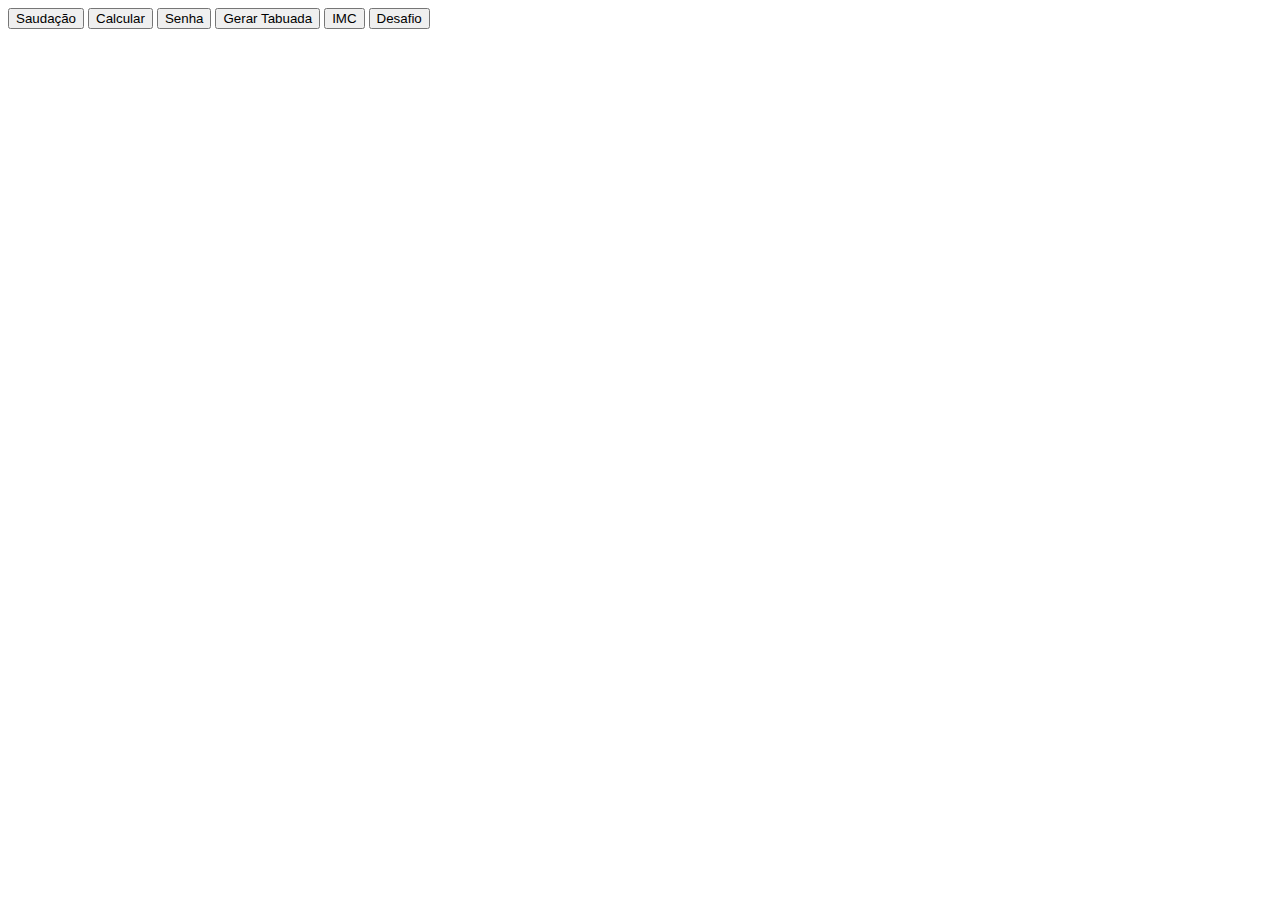
<file: aula11/index.html>
<!DOCTYPE html>
<html lang="en">
<head>
    <meta charset="UTF-8">
    <meta http-equiv="X-UA-Compatible" content="IE=edge">
    <meta name="viewport" content="width=device-width, initial-scale=1.0">
    <title>Document</title>
</head>
<body>
    <button onclick="saudacao()">Saudação</button>
    <button onclick="calcular()">Calcular</button>
    <button onclick="validarSenha()">Senha</button>
    <button onclick="gerarTabuada()">Gerar Tabuada</button>
    <button onclick="IMC()">IMC</button>
    <button onclick="desafio()">Desafio</button>
    <script src="inde.js"></script>
</body>

</html>
</file>
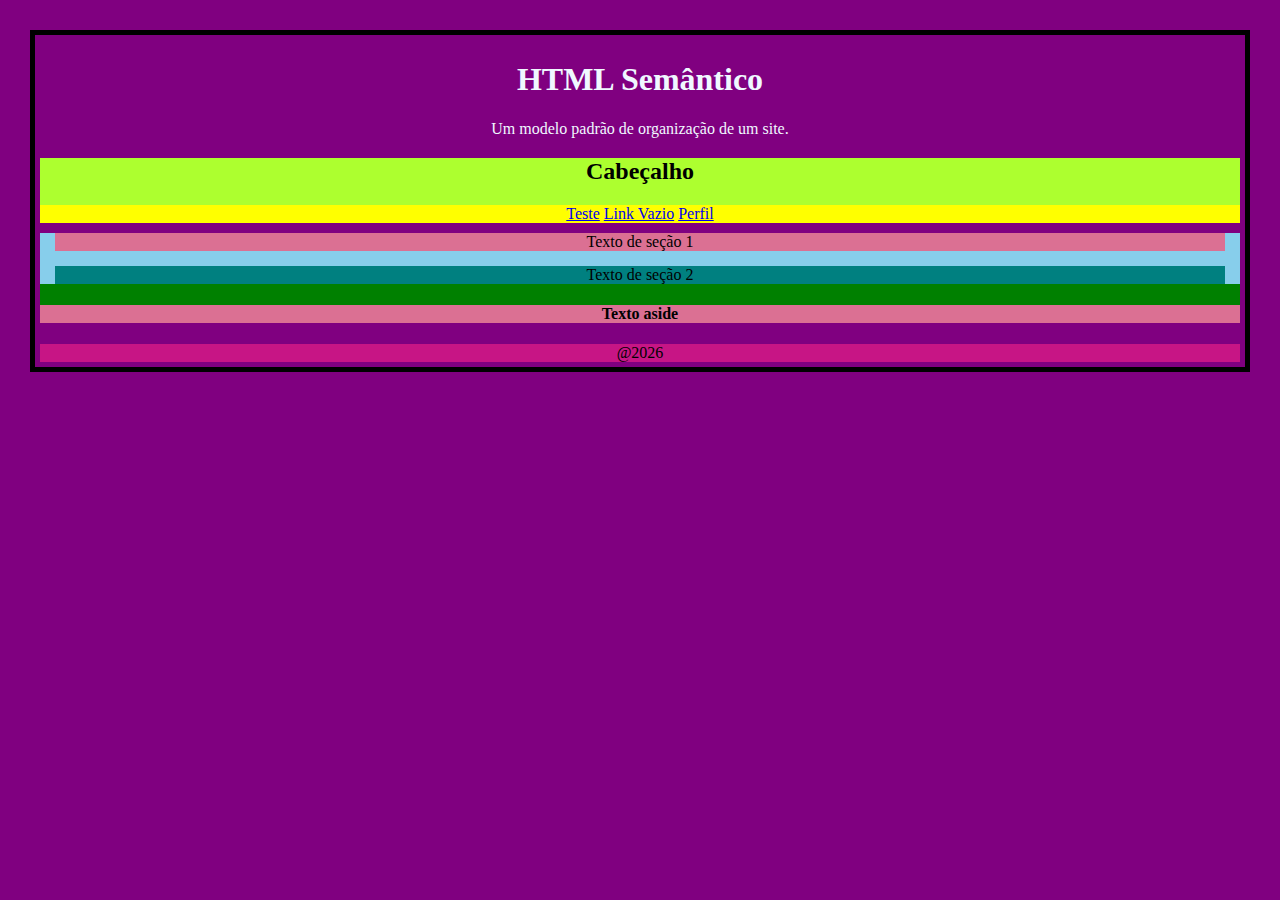
<file: Aula2/index.html>
<!DOCTYPE html>
<html lang="pt-br">

<head>
    <meta charset="UTF-8">
    <meta name="viewport" content="width=device-width, initial-scale=1.0">
    <title>Aula 2</title>
</head>

<body style="background-color: purple;text-align: center;margin:30px;padding: 5px; border: solid 5px black;">

    <h1 style="color: aliceblue;">HTML Semântico</h1>
    <p style="color: aliceblue;">Um modelo padrão de organização de um site.</p>

    <header style="background-color: greenyellow;"> <!-- Cabeçalho -->
        <h2>Cabeçalho</h2>
        <nav style="background-color: yellow;"> <!-- Barra de navegação -->
            <a href="t.html">Teste</a>
            <a href="#">Link Vazio</a>
            <a href="perfil.html">Perfil</a>
        </nav>
    </header>
    <main style="background-color: green;"> <!-- Conteudo do Site/Parte Importante -->
        <section style="background-color: skyblue;">
            <article style="background-color: palevioletred;margin: 15px;margin-top: 10px;">
                Texto de seção 1
            </article>
            <article style="background-color: teal;margin: 15px;">
                Texto de seção 2
            </article>
        </section>
        <aside style="background-color: palevioletred;">
            <h4>Texto aside</h4>
        </aside>
    </main>

    <footer style="background-color: mediumvioletred;">@2026</footer><!-- Final da Página -->

</body>

</html>
</file>
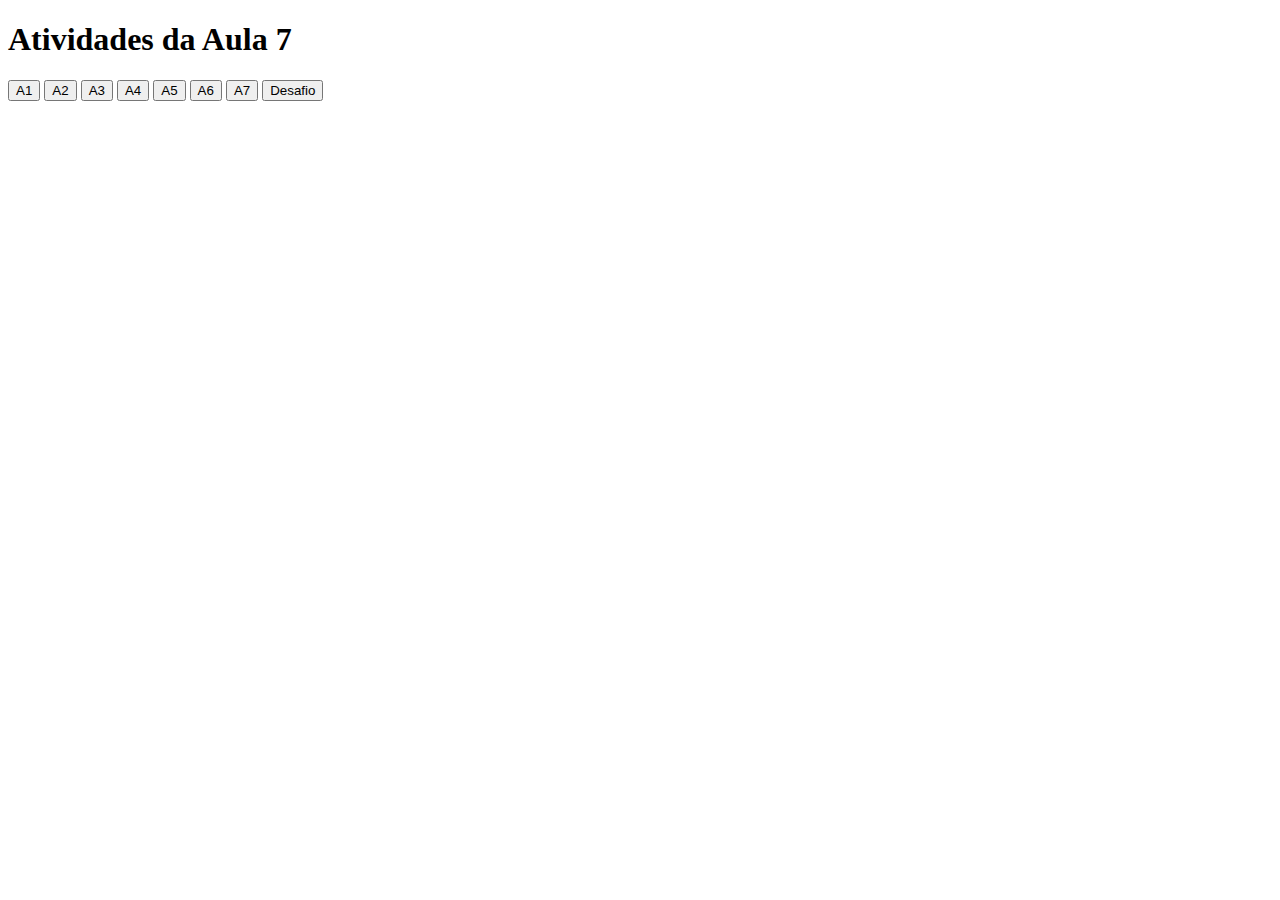
<file: Aula9/index.html>
<!DOCTYPE html>
<html lang="en">
<head>
    <meta charset="UTF-8">
    <meta name="viewport" content="width=device-width, initial-scale=1.0">
    <title>Atividades da Aula 7</title>
</head>
<body>
    <h1>Atividades da Aula 7</h1>
    <button type="submit" id="A1">A1</button>
    <button type="submit" id="A2">A2</button>
    <button type="submit" id="A3">A3</button>
    <button type="submit" id="A4">A4</button>
    <button type="submit" id="A5">A5</button>
    <button type="submit" id="A6">A6</button>
    <button type="submit" id="A7">A7</button>
    <button type="submit" id="desafio">Desafio</button>
    <script src="atividades.js"></script>
</body>
</html>
</file>
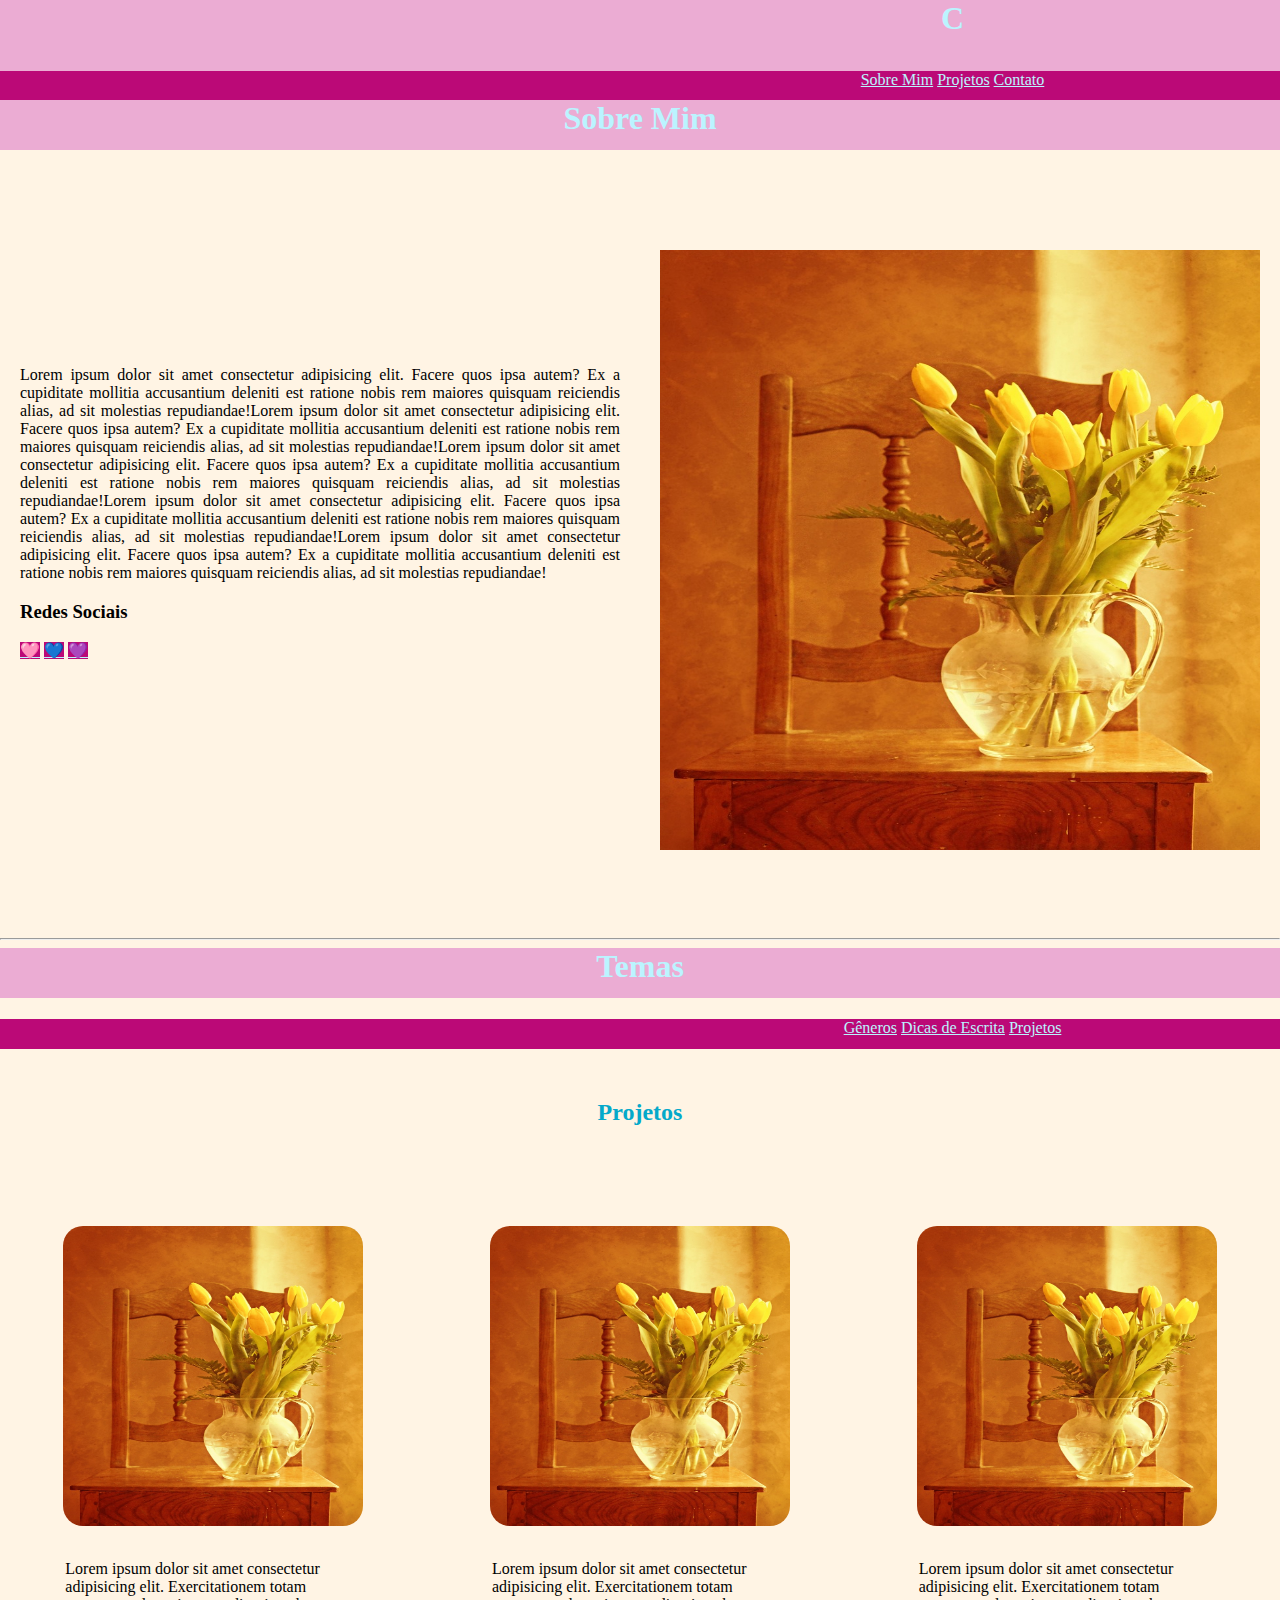
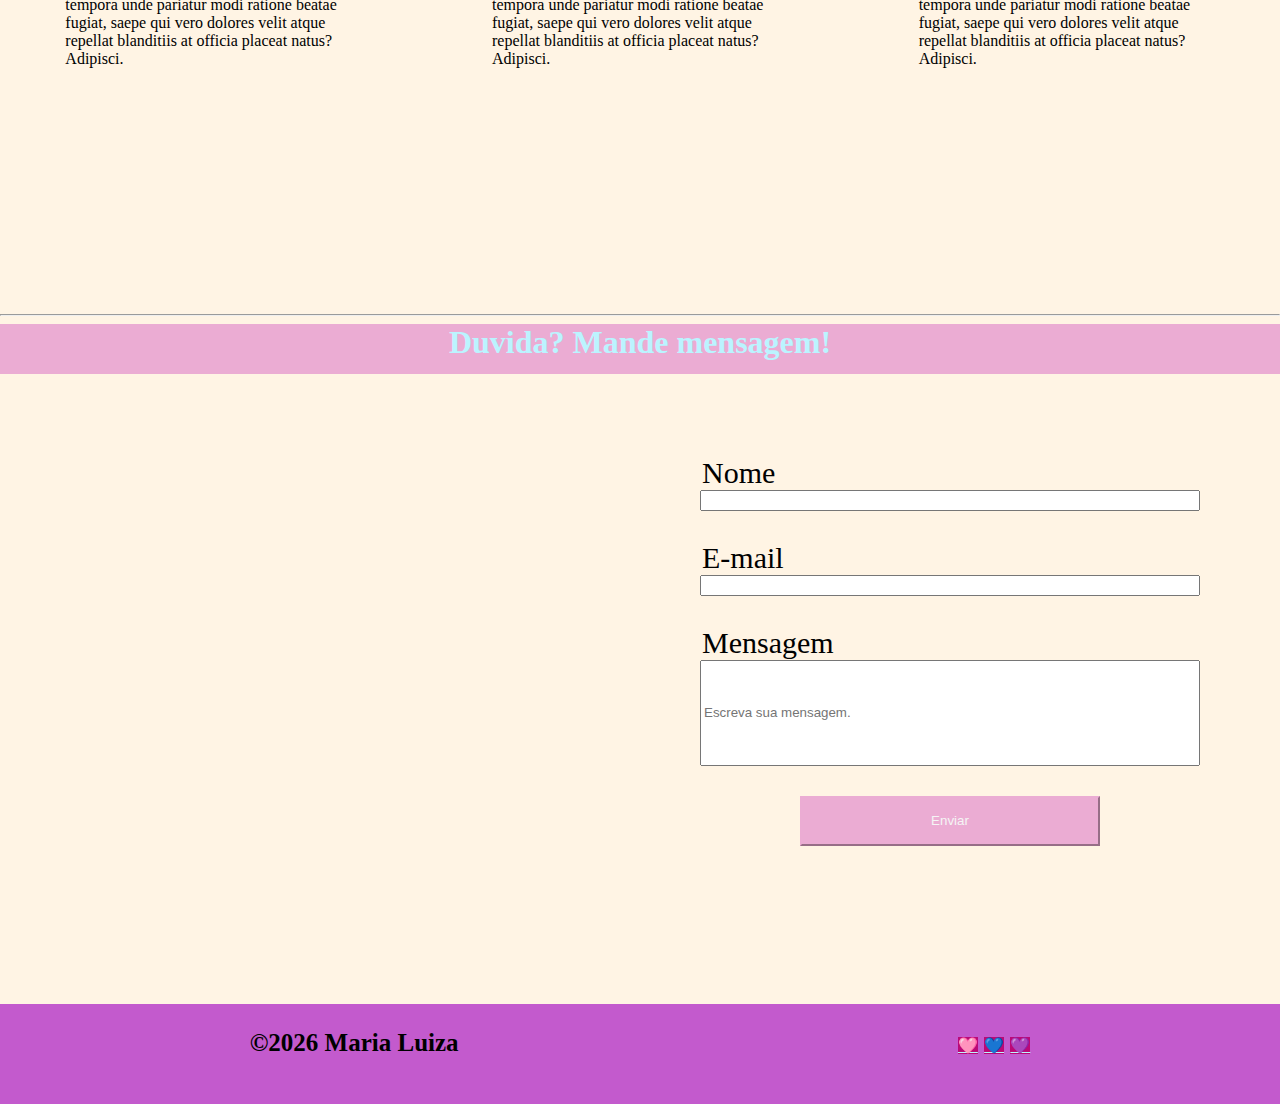
<file: Aula6Ati/blog/index.html>
<!DOCTYPE html>
<html lang="en">

<head>
    <meta charset="UTF-8">
    <meta name="viewport" content="width=device-width, initial-scale=1.0">
    <title>Blog Pessoal</title>
</head>

<style>
    :root {
        --corTexto: #bbf4ff;
        --fundos: #ebacd3;
        --img: #F7E8A4;
    }

    body {
        margin: 0;
        margin-top: 0;
        background-color: #FFF4E4;
    }

    header {
        width: 1905px;
        height: 100px;
        background-color: var(--fundos);
    }

    h1 {
        color: var(--corTexto);
        text-align: center;
        margin-top: 0px;
        background-color: var(--fundos);
        height: 50px;
    }

    h2 {
        color: #04a9ca;
        text-align: center;
        margin-top: 50px;
    }

    nav,
    a {
        text-align: center;
        color: var(--corTexto);
        font-size: 16px;
        background-color: #bb0977;
        width: 1905px;
        height: 30px;
    }

    section {
        display: flex;
        justify-content: space-around;
        margin-top: 100px;
        height: 680px;
    }

    article {
        width: 300px;
        height: 300px;
    }

    #sobre{
        width: 600px;
        height: 600px;
        margin-top: 100px;
    }

    #imgSobre{
        width: 600px;
        height: 600px;
    }
    p{
        text-align: justify;
    }
    #img {
        width: 300px;
        height: 300px;
        border-radius: 20px;
    }

    .contato{
        height: 680px;
    }

    form {
        display: flex;
        justify-content: center;
        flex-direction: column;
        margin-left: 700px;
        height: 400px;
        width: 500px;
        font-size: 30px;
    }

    legend{
        margin-top: 30px;
    }

    input[placeholder="Escreva sua mensagem."] {
        height: 100px;
    }

    button{
        margin-left: 800px;
        border-color: var(--fundos);
        height: 50px;
        width: 300px;
        background-color: var(--fundos);
        color: whitesmoke;
    }

    footer{
        height: 100px;
        background-color: rgb(195, 90, 205);
        display: flex;
        justify-content: space-around;
        font-size: 25px;
    }
</style>

<body>
    <header>
        <h1>C</h1>
        <nav>
            <a href="">Sobre Mim</a>
            <a href="">Projetos</a>
            <a href="">Contato</a>
        </nav>
    </header>
    <!-- <img src="k.jpg"> -->

    <main>
        <h1>Sobre Mim</h1>
        <section>
            <div id="sobre">
                <p>Lorem ipsum dolor sit amet consectetur adipisicing elit. Facere quos ipsa autem? Ex a cupiditate
                    mollitia accusantium deleniti est ratione nobis rem maiores quisquam reiciendis alias, ad sit
                    molestias repudiandae!Lorem ipsum dolor sit amet consectetur adipisicing elit. Facere quos ipsa autem? Ex a cupiditate
                    mollitia accusantium deleniti est ratione nobis rem maiores quisquam reiciendis alias, ad sit
                    molestias repudiandae!Lorem ipsum dolor sit amet consectetur adipisicing elit. Facere quos ipsa autem? Ex a cupiditate
                    mollitia accusantium deleniti est ratione nobis rem maiores quisquam reiciendis alias, ad sit
                    molestias repudiandae!Lorem ipsum dolor sit amet consectetur adipisicing elit. Facere quos ipsa autem? Ex a cupiditate
                    mollitia accusantium deleniti est ratione nobis rem maiores quisquam reiciendis alias, ad sit
                    molestias repudiandae!Lorem ipsum dolor sit amet consectetur adipisicing elit. Facere quos ipsa autem? Ex a cupiditate
                    mollitia accusantium deleniti est ratione nobis rem maiores quisquam reiciendis alias, ad sit
                    molestias repudiandae!</p>
                    <h3>Redes Sociais</h3>
                    <p><a href="#">🩷</a>
                    <a href="#">💙</a>
                    <a href="#">💜</a></p>
                    </div>
            <div>
                <img id="imgSobre"src="k.jpg">
            </div>
        </section>

        <hr>

        <h1>Temas</h1>
        <nav>
            <a href="#">Gêneros</a>
            <a href="#">Dicas de Escrita</a>
            <a href="#">Projetos</a>
        </nav>

        <h2>Projetos</h2>
        <section>

            <article>
                <img id=img src="k.jpg">
                <legend>Lorem ipsum dolor sit amet consectetur adipisicing elit. Exercitationem totam tempora unde
                    pariatur modi ratione beatae fugiat, saepe qui vero dolores velit atque repellat blanditiis at
                    officia placeat natus? Adipisci.</legend>
            </article>
            <article>
                <img id=img src="k.jpg">
                <legend>Lorem ipsum dolor sit amet consectetur adipisicing elit. Exercitationem totam tempora unde
                    pariatur modi ratione beatae fugiat, saepe qui vero dolores velit atque repellat blanditiis at
                    officia placeat natus? Adipisci.</legend>
            </article>
            <article>
                <img id=img src="k.jpg">
                <legend>Lorem ipsum dolor sit amet consectetur adipisicing elit. Exercitationem totam tempora unde
                    pariatur modi ratione beatae fugiat, saepe qui vero dolores velit atque repellat blanditiis at
                    officia placeat natus? Adipisci.</legend>
            </article>
            </div>
        </section>


        <hr>
        

        <div class="contato">
            <h1>Duvida? Mande mensagem!</h1>
            <form>
                <legend for="nome">Nome</legend>
                <input type="text" placeholder="">

                <legend for="email">E-mail</legend>
                <input type="email" placeholder="">

                <legend for="mensagem">Mensagem</legend>
                <input type="text" placeholder="Escreva sua mensagem.">
            </form>
            <button>Enviar</button>
        </div>
    </main>


    <footer>
        <p><b>©2026 Maria Luiza</b></p>
        <p><a href="#">🩷</a>
        <a href="#">💙</a>
        <a href="#">💜</a></p>
    </footer>
</body>

</html>
</file>
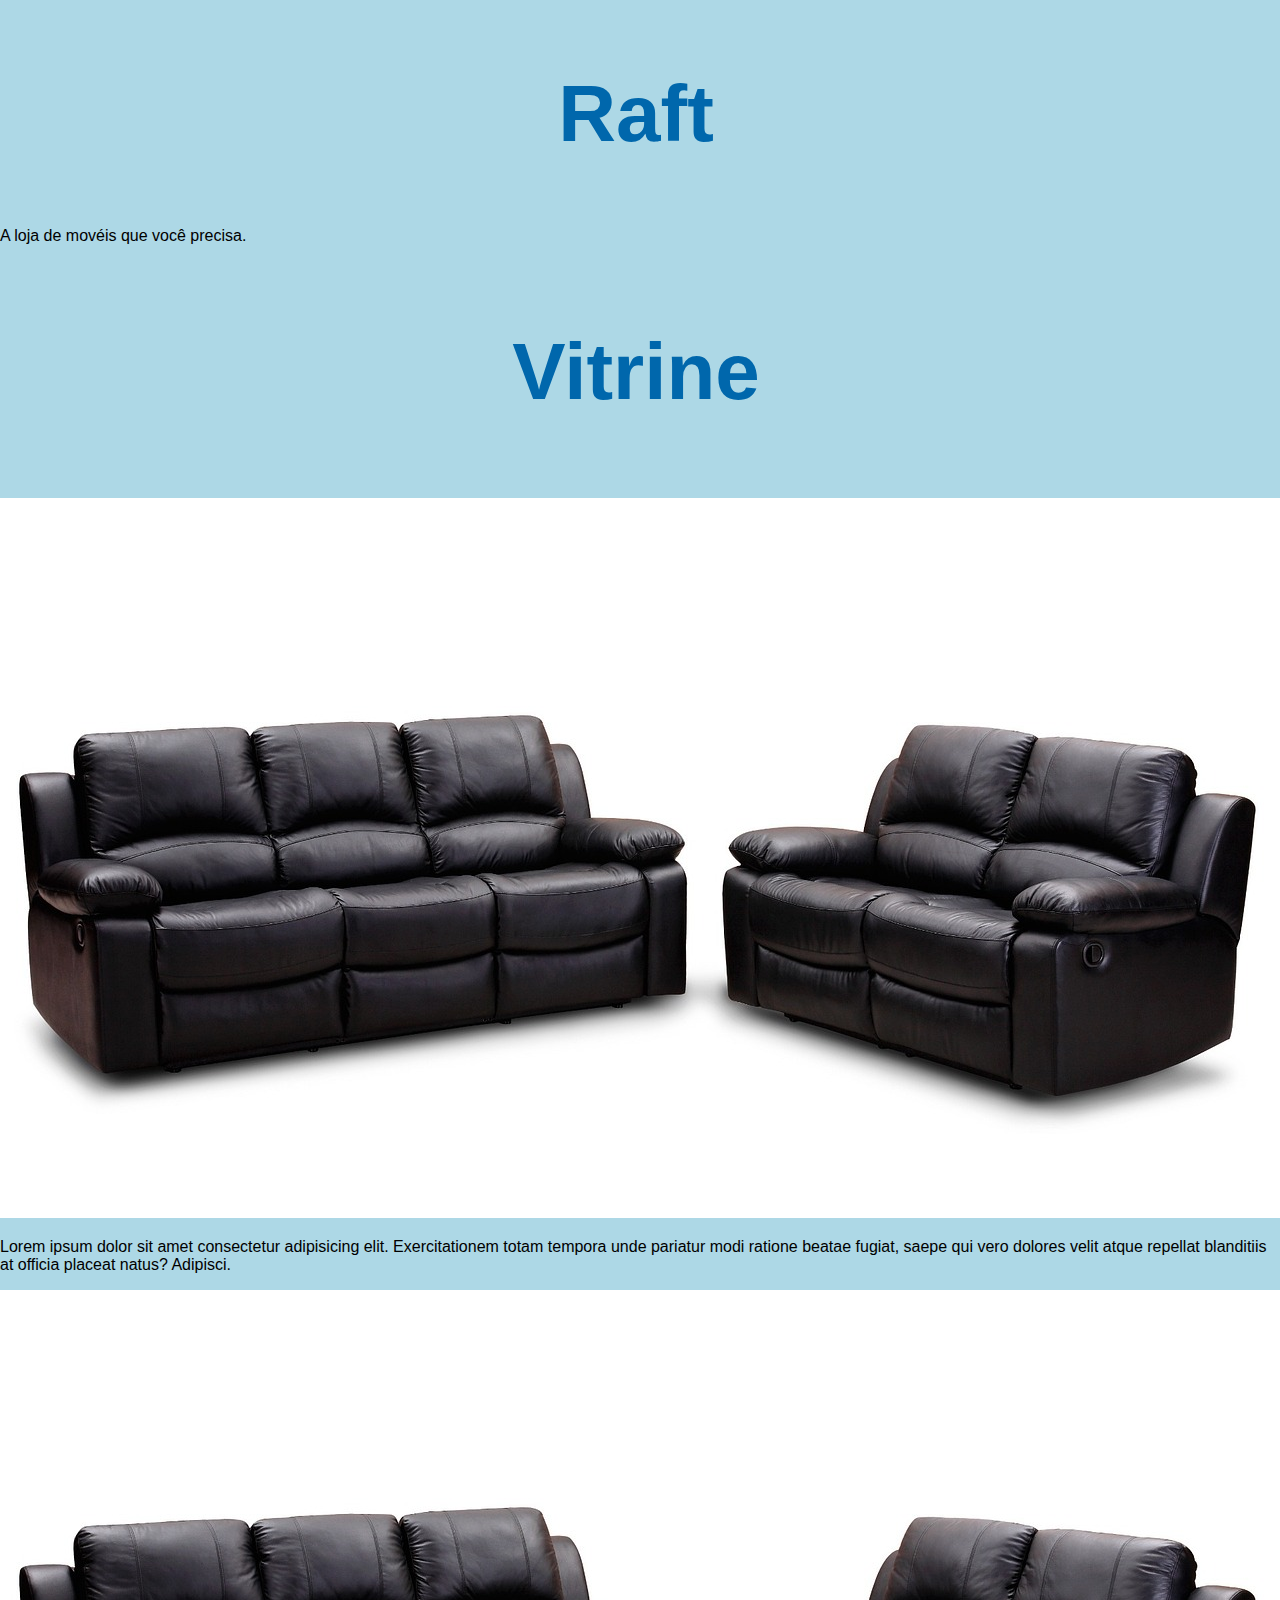
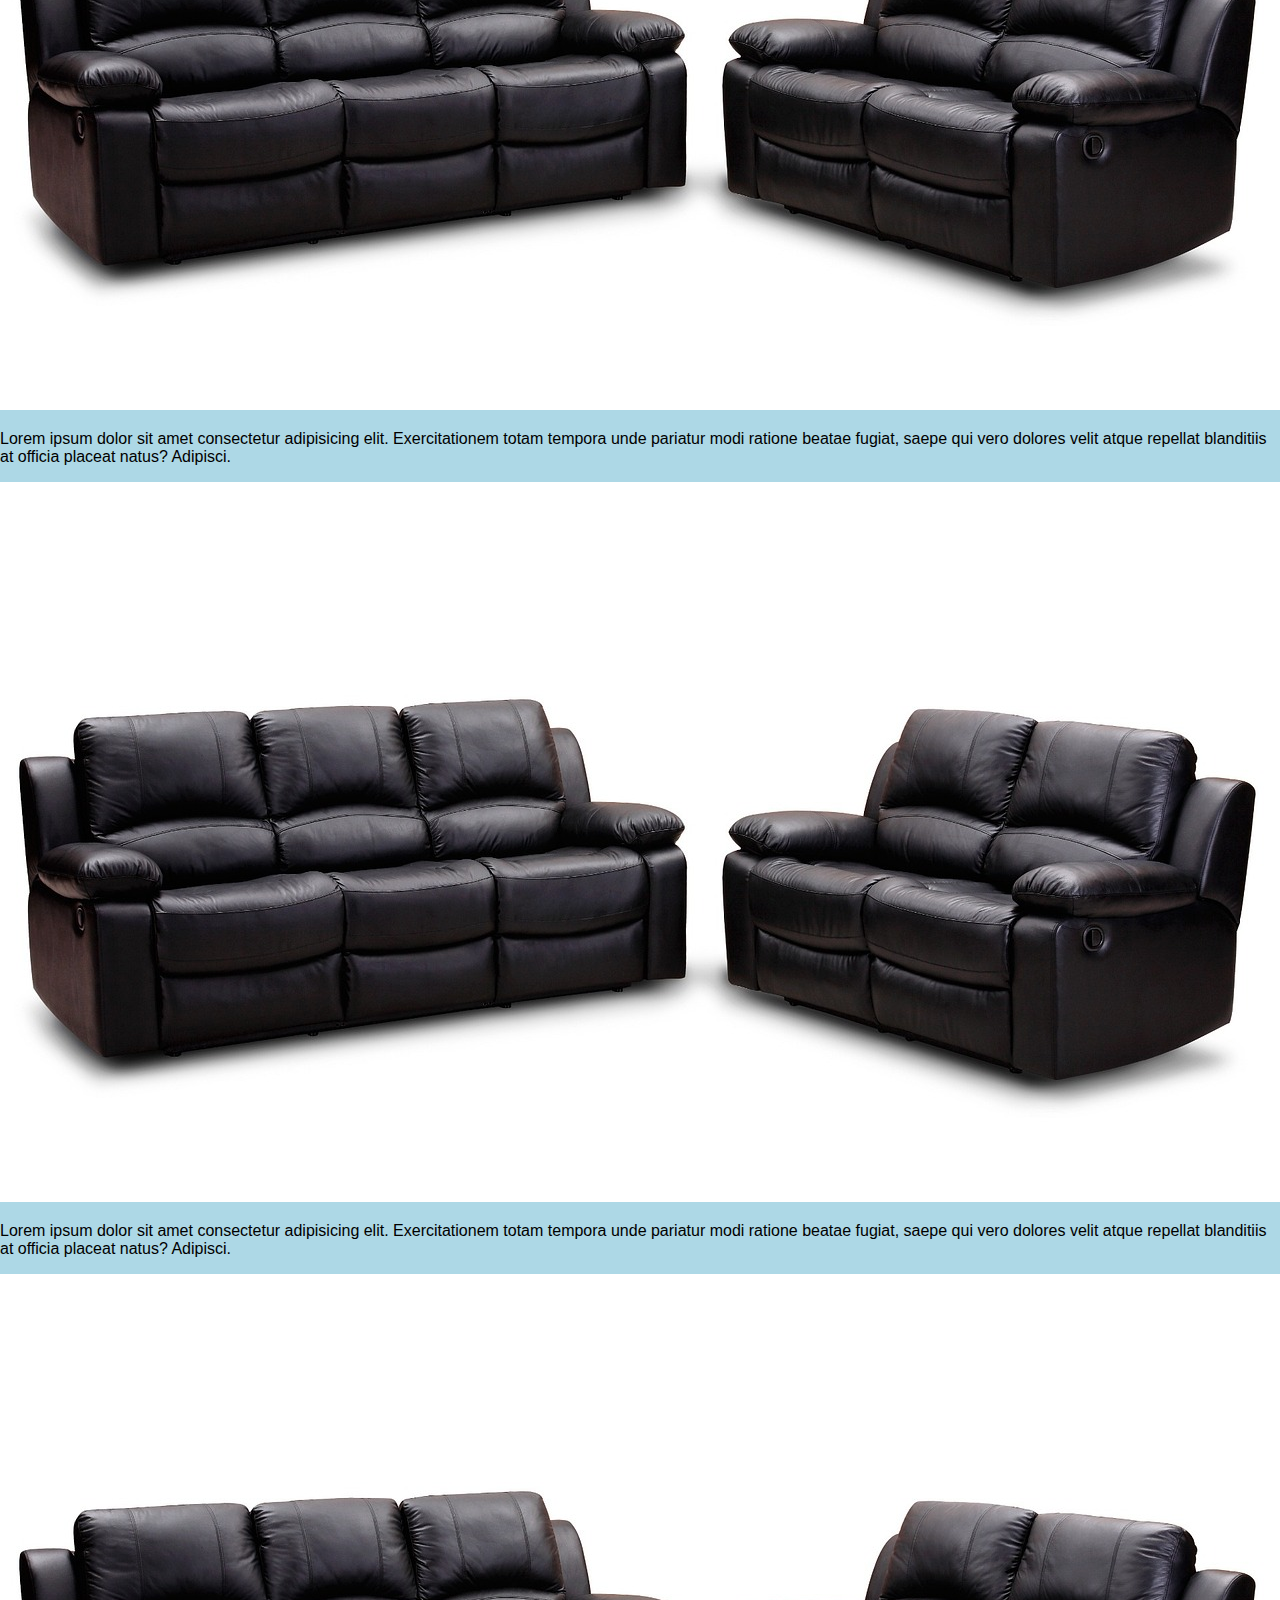
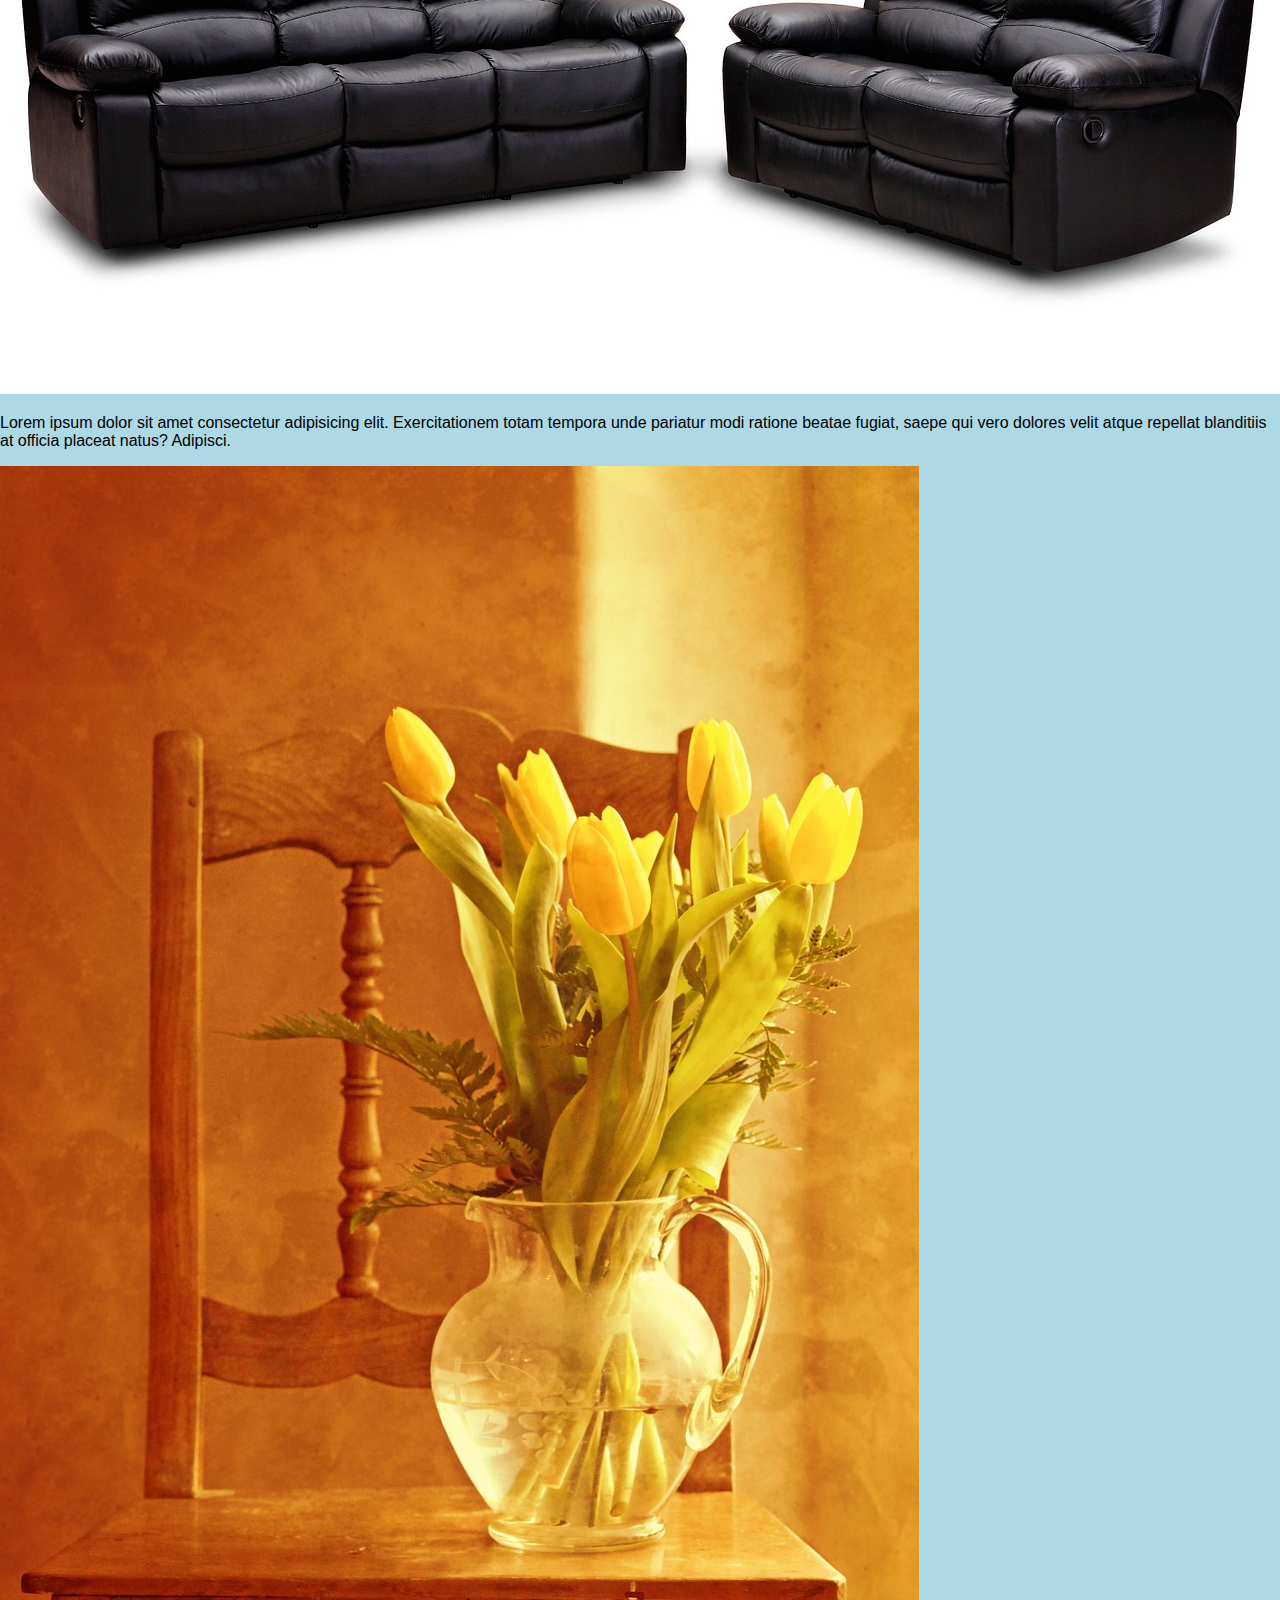
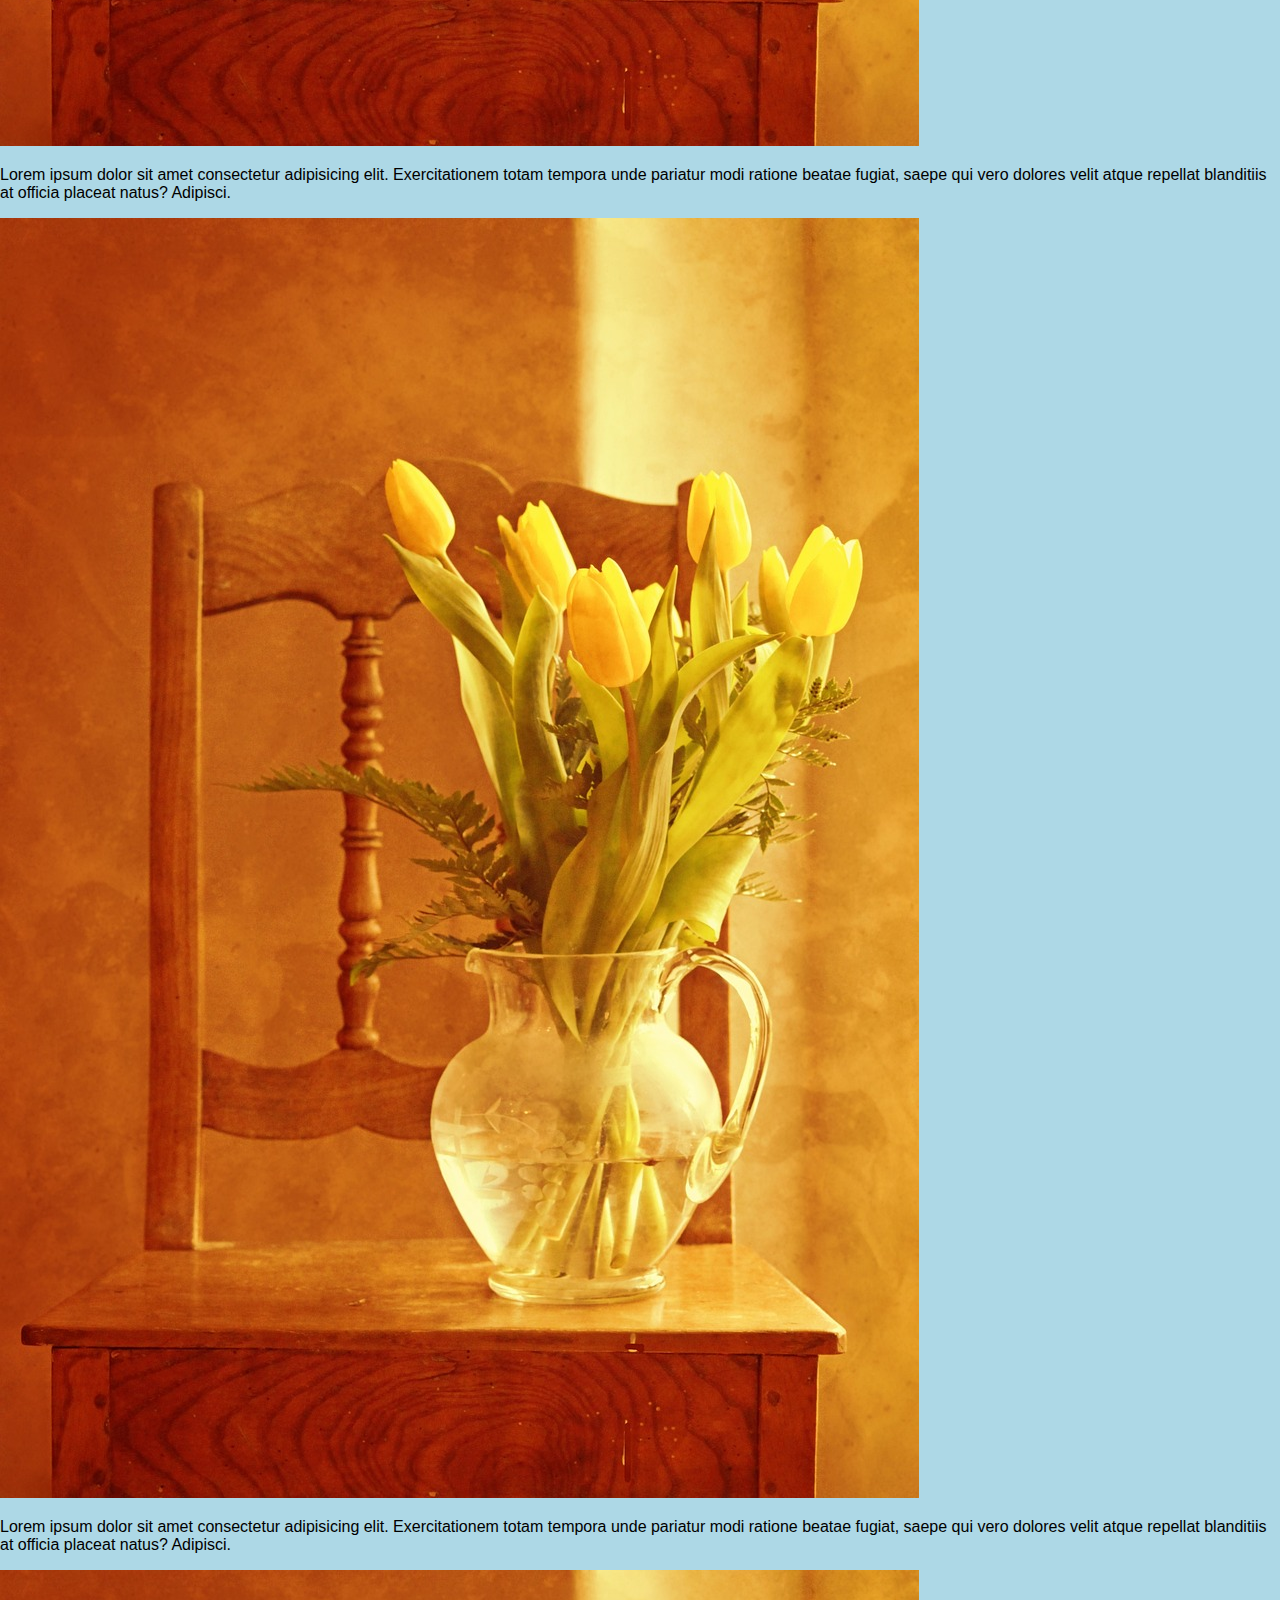
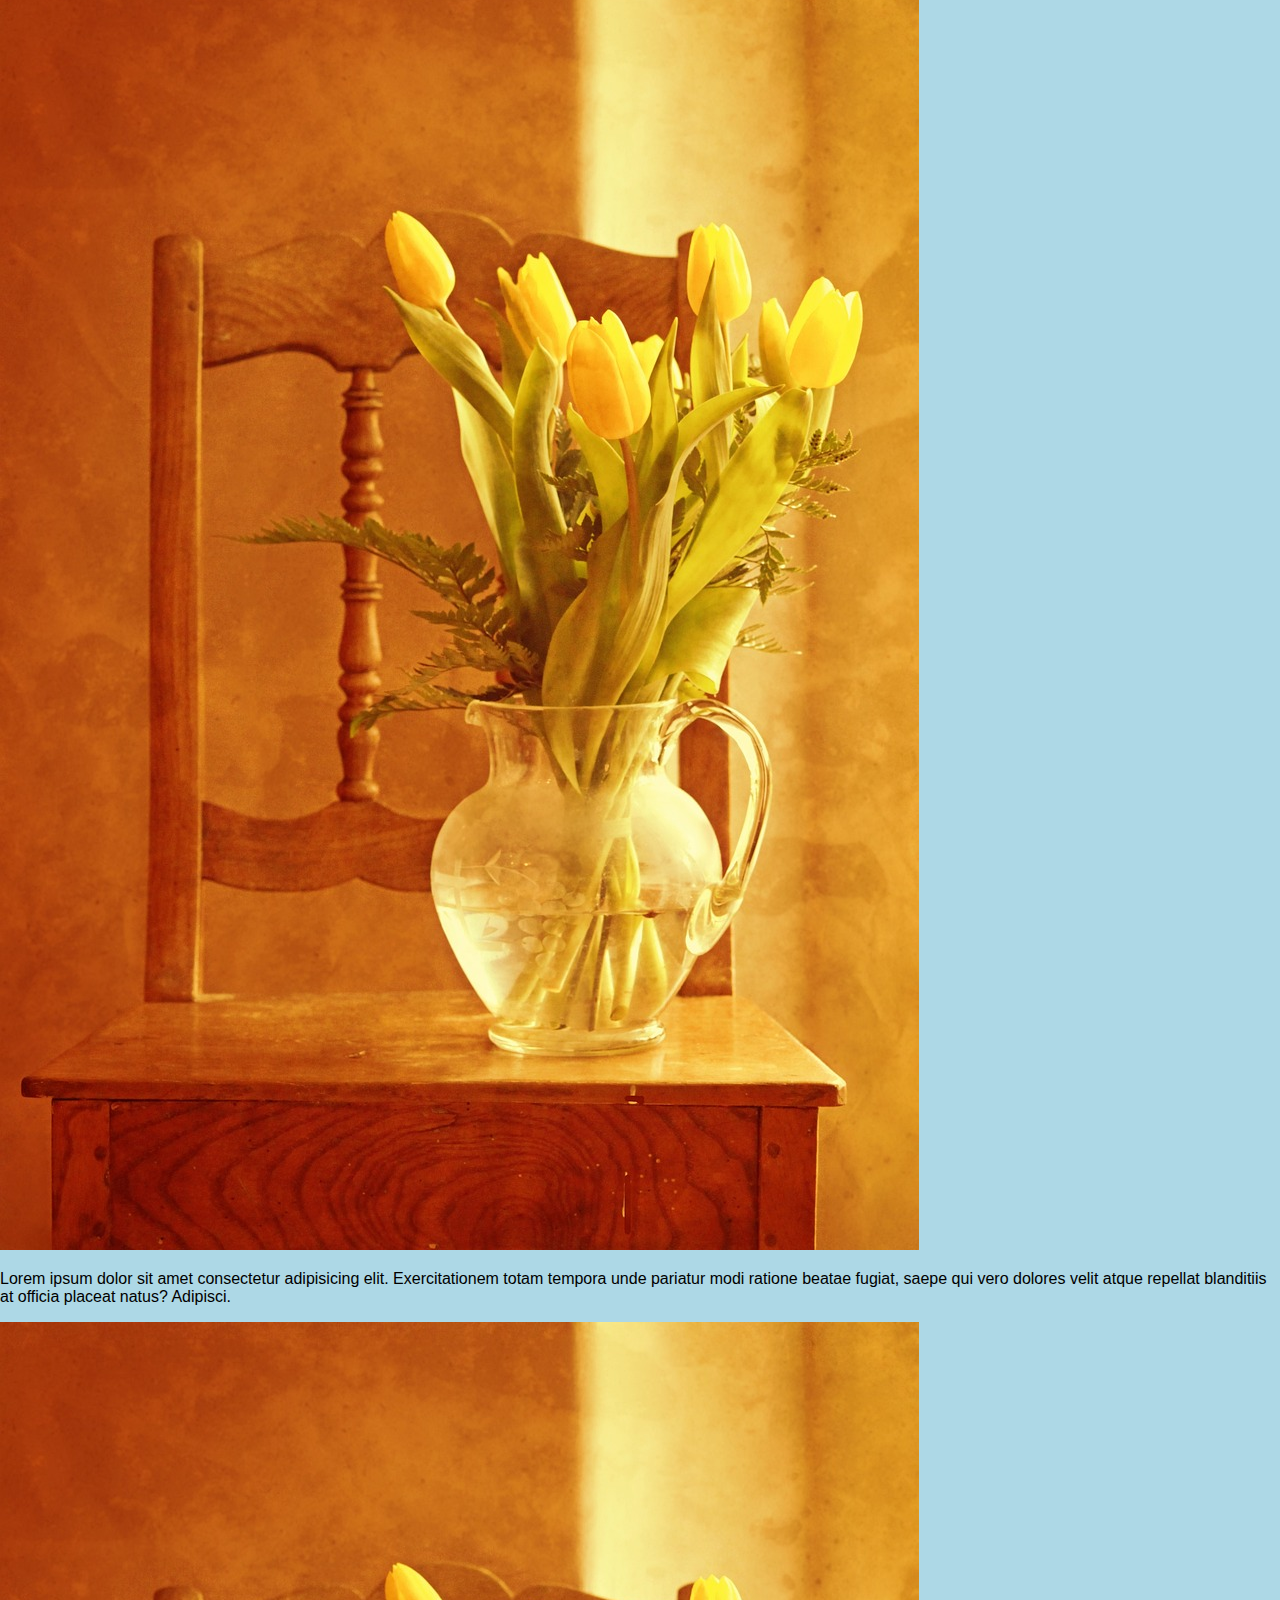
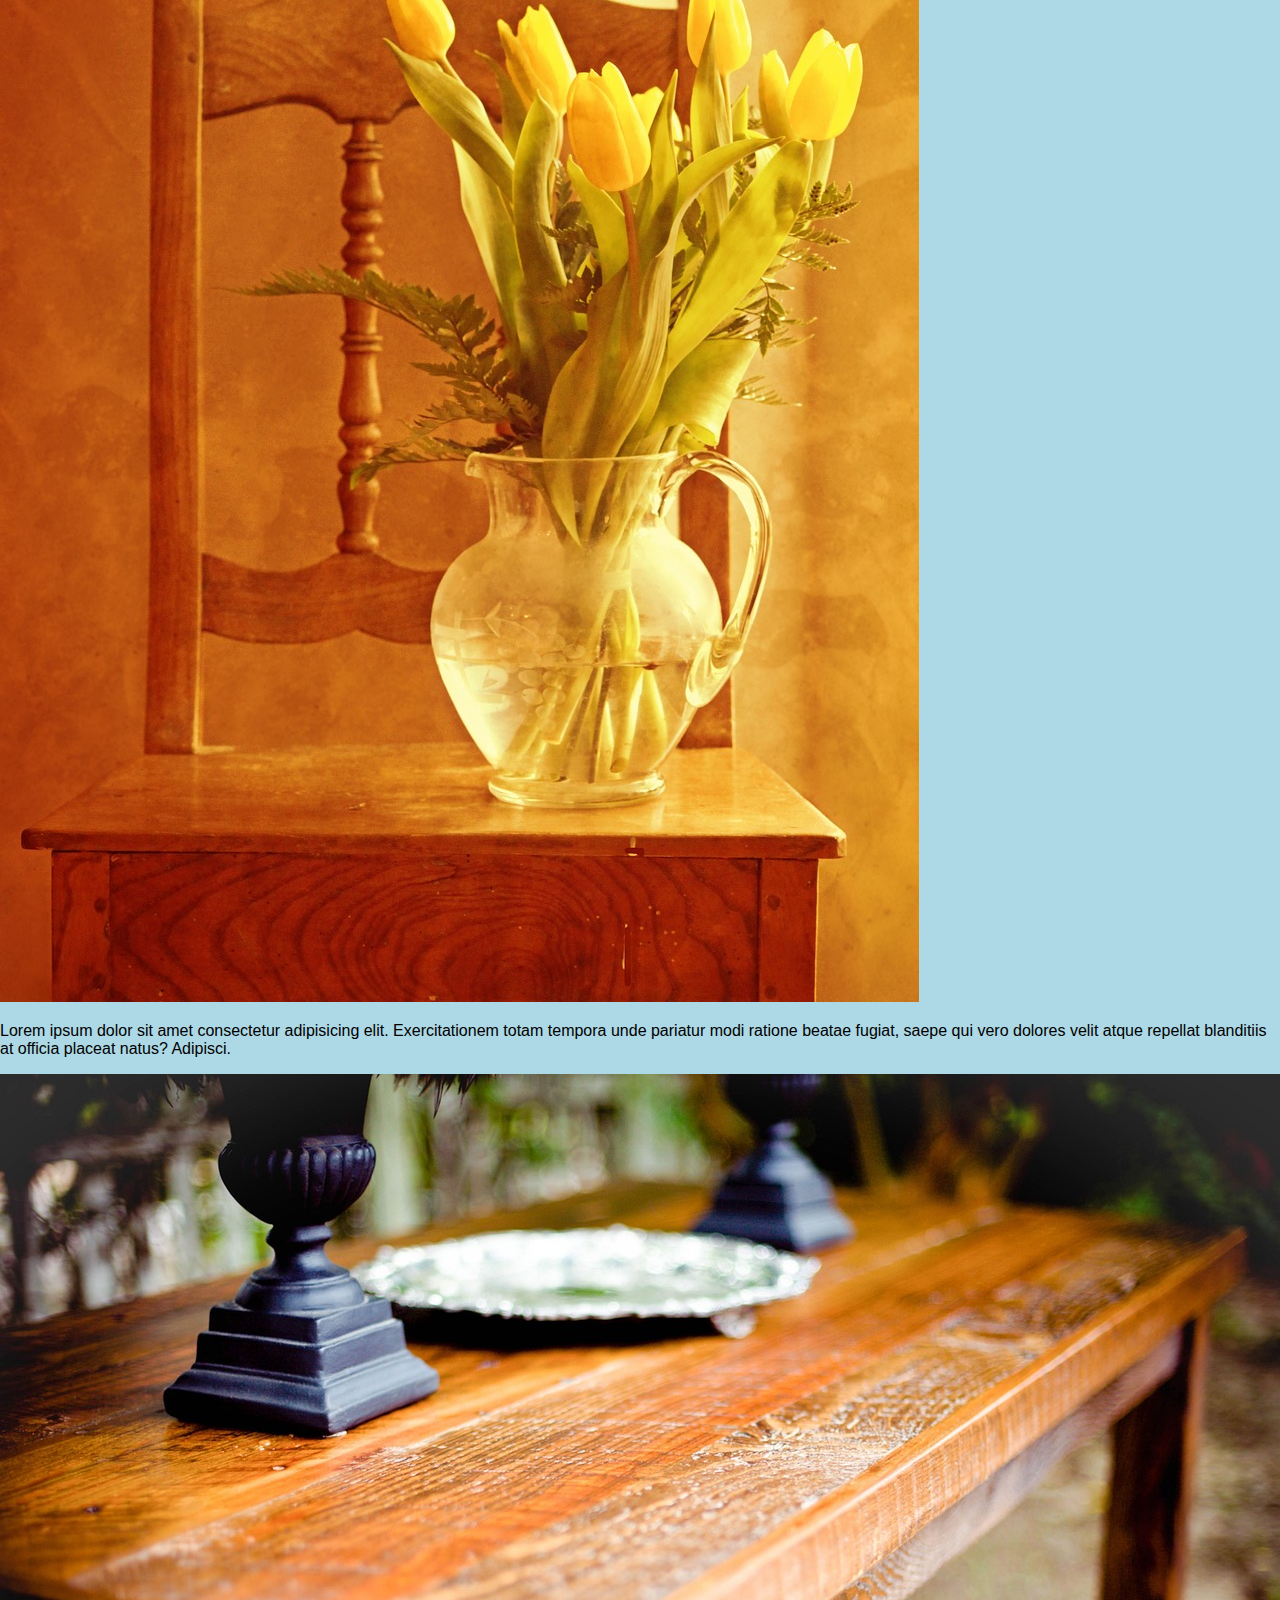
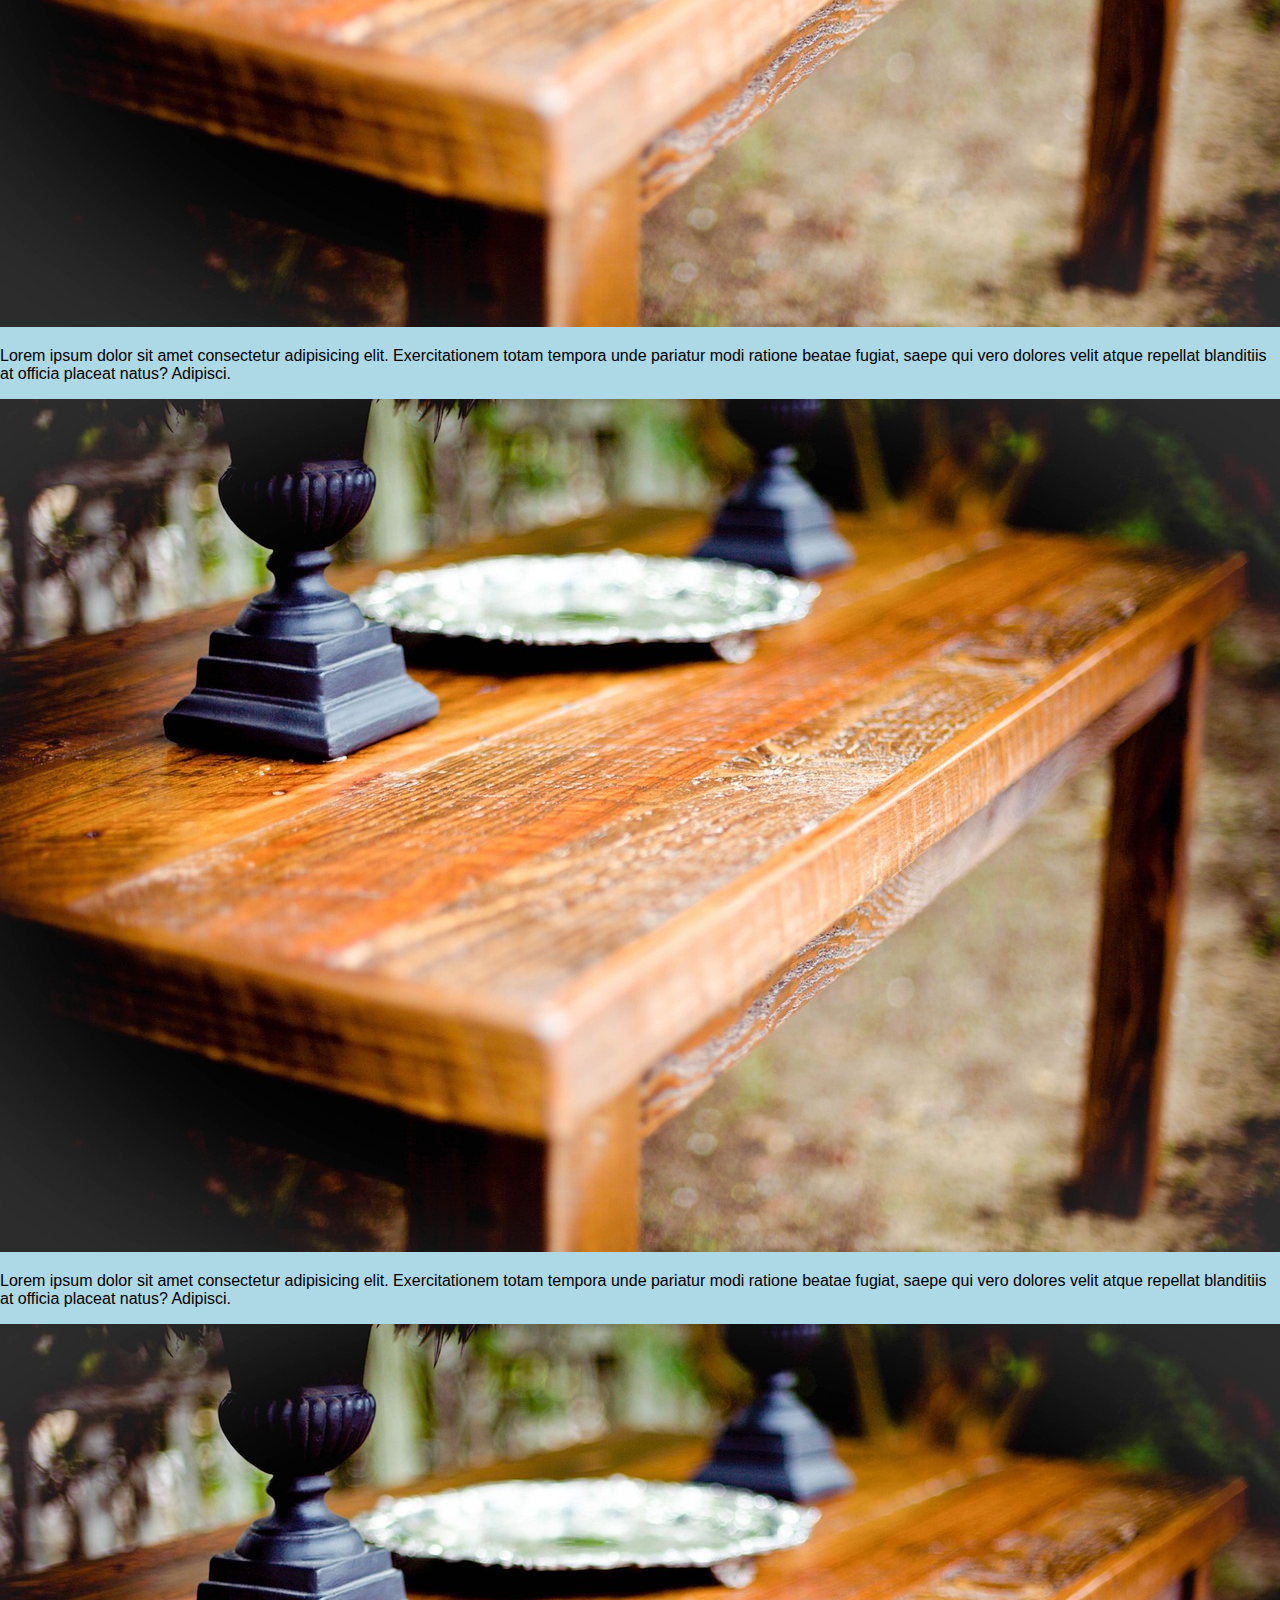
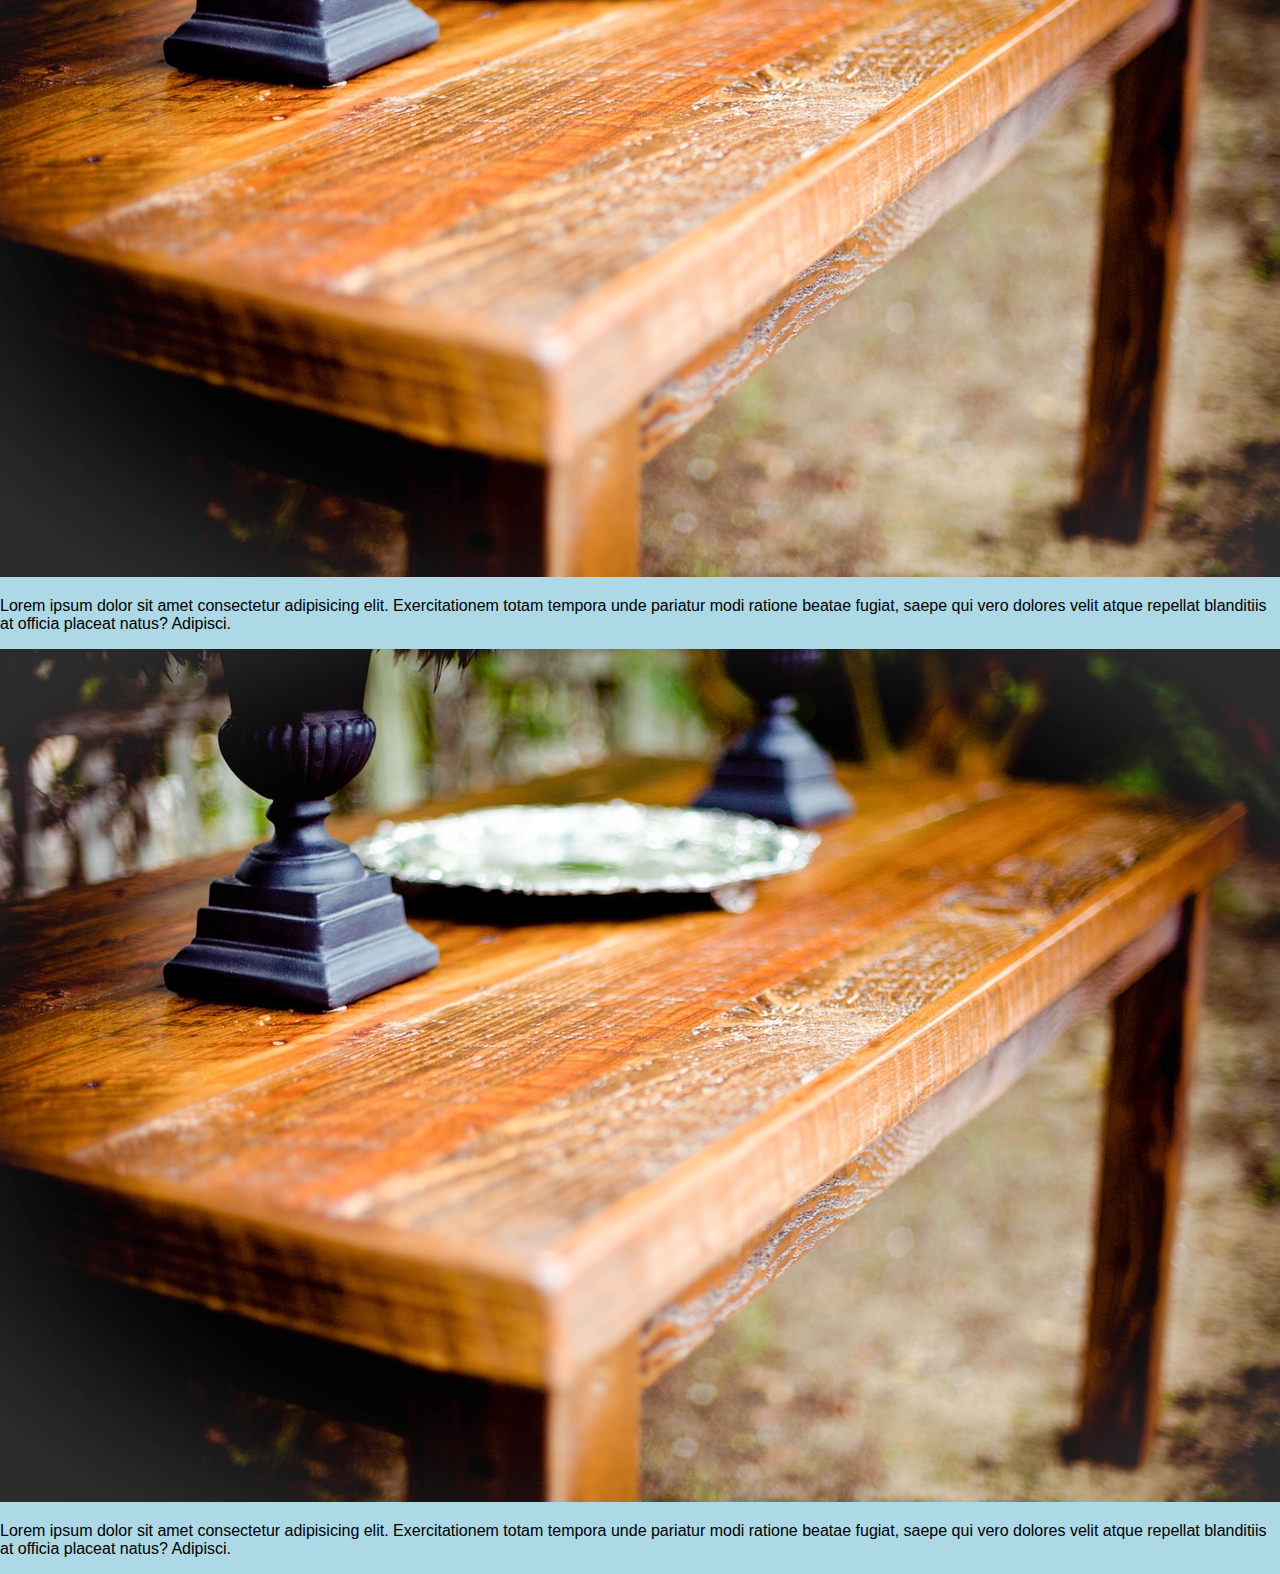
<file: Aula6Ati/ecommece/index.html>
<!DOCTYPE html>
<html lang="en">
<head>
    <meta charset="UTF-8">
    <meta name="viewport" content="width=device-width, initial-scale=1.0">
    <link rel="stylesheet" href="assets/css/style.css">
       
    
    <title>Document</title>




</head>
<body>
    <h1>Raft</h1>
    <p>A loja de movéis que você precisa.</p>

    <h2>Vitrine</h2>
<div class="container">

 <img src="assets/img/sofa.jpg" alt="" srcset=""><p>Lorem ipsum dolor sit amet consectetur adipisicing elit. Exercitationem totam tempora unde
                    pariatur modi ratione beatae fugiat, saepe qui vero dolores velit atque repellat blanditiis at
                    officia placeat natus? Adipisci.</p>
 <img src="assets/img/sofa.jpg" alt="" srcset=""><p>Lorem ipsum dolor sit amet consectetur adipisicing elit. Exercitationem totam tempora unde
                    pariatur modi ratione beatae fugiat, saepe qui vero dolores velit atque repellat blanditiis at
                    officia placeat natus? Adipisci.</p>
 <img src="assets/img/sofa.jpg" alt="" srcset=""><p>Lorem ipsum dolor sit amet consectetur adipisicing elit. Exercitationem totam tempora unde
                    pariatur modi ratione beatae fugiat, saepe qui vero dolores velit atque repellat blanditiis at
                    officia placeat natus? Adipisci.</p>
 <img src="assets/img/sofa.jpg" alt="" srcset=""><p>Lorem ipsum dolor sit amet consectetur adipisicing elit. Exercitationem totam tempora unde
                    pariatur modi ratione beatae fugiat, saepe qui vero dolores velit atque repellat blanditiis at
                    officia placeat natus? Adipisci.</p>

</div>



<div class="container">

    <img src="assets/img/cadeira.jpg" alt="" srcset=""><p>Lorem ipsum dolor sit amet consectetur adipisicing elit. Exercitationem totam tempora unde
                    pariatur modi ratione beatae fugiat, saepe qui vero dolores velit atque repellat blanditiis at
                    officia placeat natus? Adipisci.</p>
    <img src="assets/img/cadeira.jpg" alt="" srcset=""><p>Lorem ipsum dolor sit amet consectetur adipisicing elit. Exercitationem totam tempora unde
                    pariatur modi ratione beatae fugiat, saepe qui vero dolores velit atque repellat blanditiis at
                    officia placeat natus? Adipisci.</p>
    <img src="assets/img/cadeira.jpg" alt="" srcset=""><p>Lorem ipsum dolor sit amet consectetur adipisicing elit. Exercitationem totam tempora unde
                    pariatur modi ratione beatae fugiat, saepe qui vero dolores velit atque repellat blanditiis at
                    officia placeat natus? Adipisci.</p>
    <img src="assets/img/cadeira.jpg" alt="" srcset=""><p>Lorem ipsum dolor sit amet consectetur adipisicing elit. Exercitationem totam tempora unde
                    pariatur modi ratione beatae fugiat, saepe qui vero dolores velit atque repellat blanditiis at
                    officia placeat natus? Adipisci.</p>
   
   </div>



   
<div class="container">

    <img src="assets/img/mesa.jpg" alt="" srcset=""><p>Lorem ipsum dolor sit amet consectetur adipisicing elit. Exercitationem totam tempora unde
                    pariatur modi ratione beatae fugiat, saepe qui vero dolores velit atque repellat blanditiis at
                    officia placeat natus? Adipisci.</p>
    <img src="assets/img/mesa.jpg" alt="" srcset=""><p>Lorem ipsum dolor sit amet consectetur adipisicing elit. Exercitationem totam tempora unde
                    pariatur modi ratione beatae fugiat, saepe qui vero dolores velit atque repellat blanditiis at
                    officia placeat natus? Adipisci.</p>
    <img src="assets/img/mesa.jpg" alt="" srcset=""><p>Lorem ipsum dolor sit amet consectetur adipisicing elit. Exercitationem totam tempora unde
                    pariatur modi ratione beatae fugiat, saepe qui vero dolores velit atque repellat blanditiis at
                    officia placeat natus? Adipisci.</p>
    <img src="assets/img/mesa.jpg" alt="" srcset=""><p>Lorem ipsum dolor sit amet consectetur adipisicing elit. Exercitationem totam tempora unde
                    pariatur modi ratione beatae fugiat, saepe qui vero dolores velit atque repellat blanditiis at
                    officia placeat natus? Adipisci.</p>
   
   </div>


    
</body>
</html>
</file>
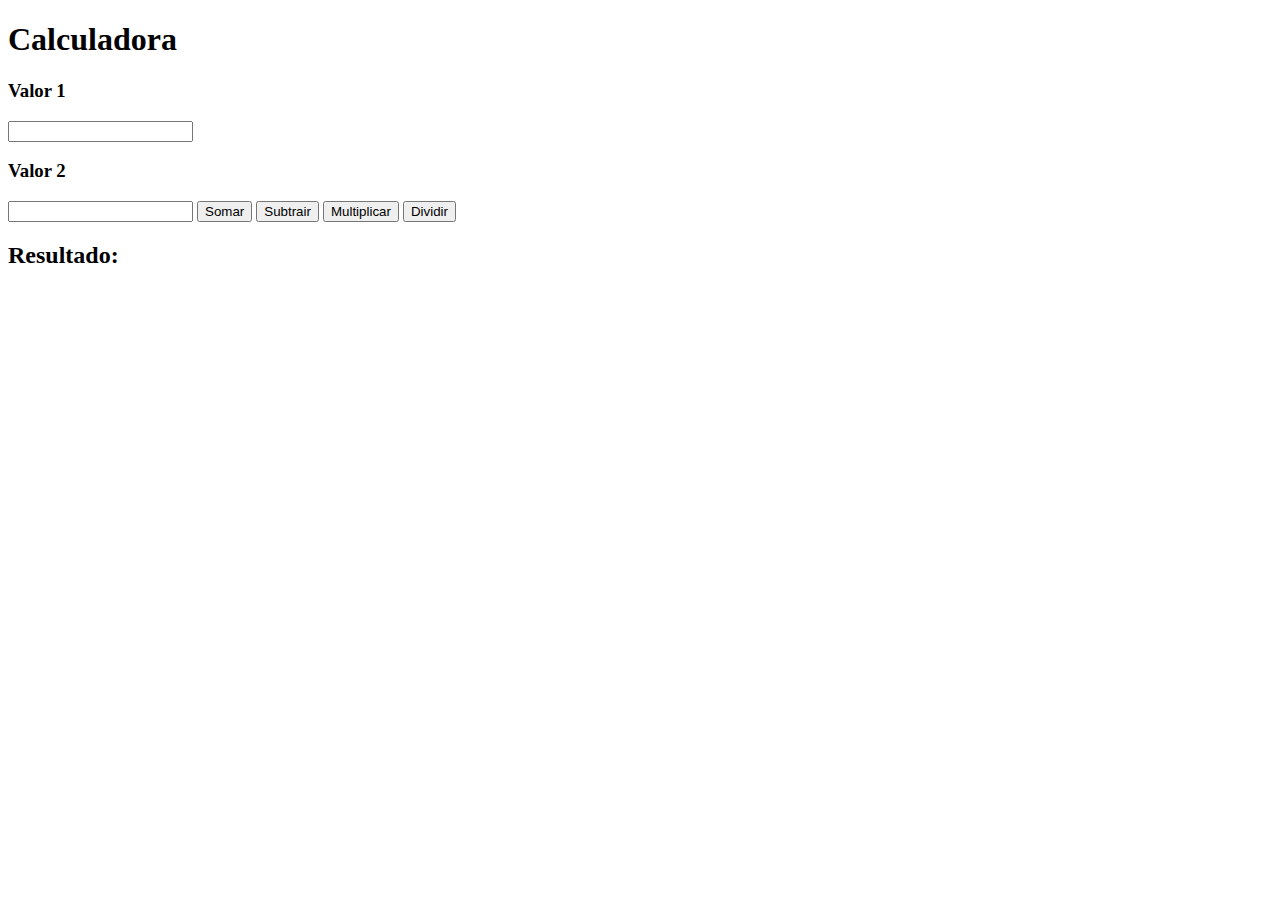
<file: calculadora_AULA8.html>
<!DOCTYPE html>
<html lang="en">
<head>
    <meta charset="UTF-8">
    <meta name="viewport" content="width=device-width, initial-scale=1.0">
    <title>Document</title>
</head>
<body>
    <h1>Calculadora</h1>
    <h3>Valor 1</h3>
    <input id="v1" type="number">

    <h3>Valor 2</h3>
    <input id="v2" type="number">

    <button id="somar">Somar</button>
    <button id="subtrair">Subtrair</button>
    <button id="multiplicar">Multiplicar</button>
    <button id="dividir">Dividir</button>

    <h2 id="resultado">Resultado:</h2>

    <script>
        document.getElementById('somar').addEventListener('click', function(){
            document.getElementById('resultado').innerHTML = 'Resultado: ' + Math.trunc(parseFloat(document.getElementById('v1').value) + parseFloat(document.getElementById('v2').value));
        });

        document.getElementById('subtrair').addEventListener('click', function(){
            document.getElementById('resultado').innerHTML = 'Resultado: ' + Math.trunc(parseFloat(document.getElementById('v1').value) - parseFloat(document.getElementById('v2').value));
        });

        document.getElementById('multiplicar').addEventListener('click', function(){
            document.getElementById('resultado').innerHTML = 'Resultado: ' + Math.trunc(parseFloat(document.getElementById('v1').value) * parseFloat(document.getElementById('v2').value));
        });

        document.getElementById('dividir').addEventListener('click', function(){
            document.getElementById('resultado').innerHTML = 'Resultado: ' + Math.trunc(parseFloat(document.getElementById('v1').value) / parseFloat(document.getElementById('v2').value));
        });

    </script>
</body>
</html>
</file>
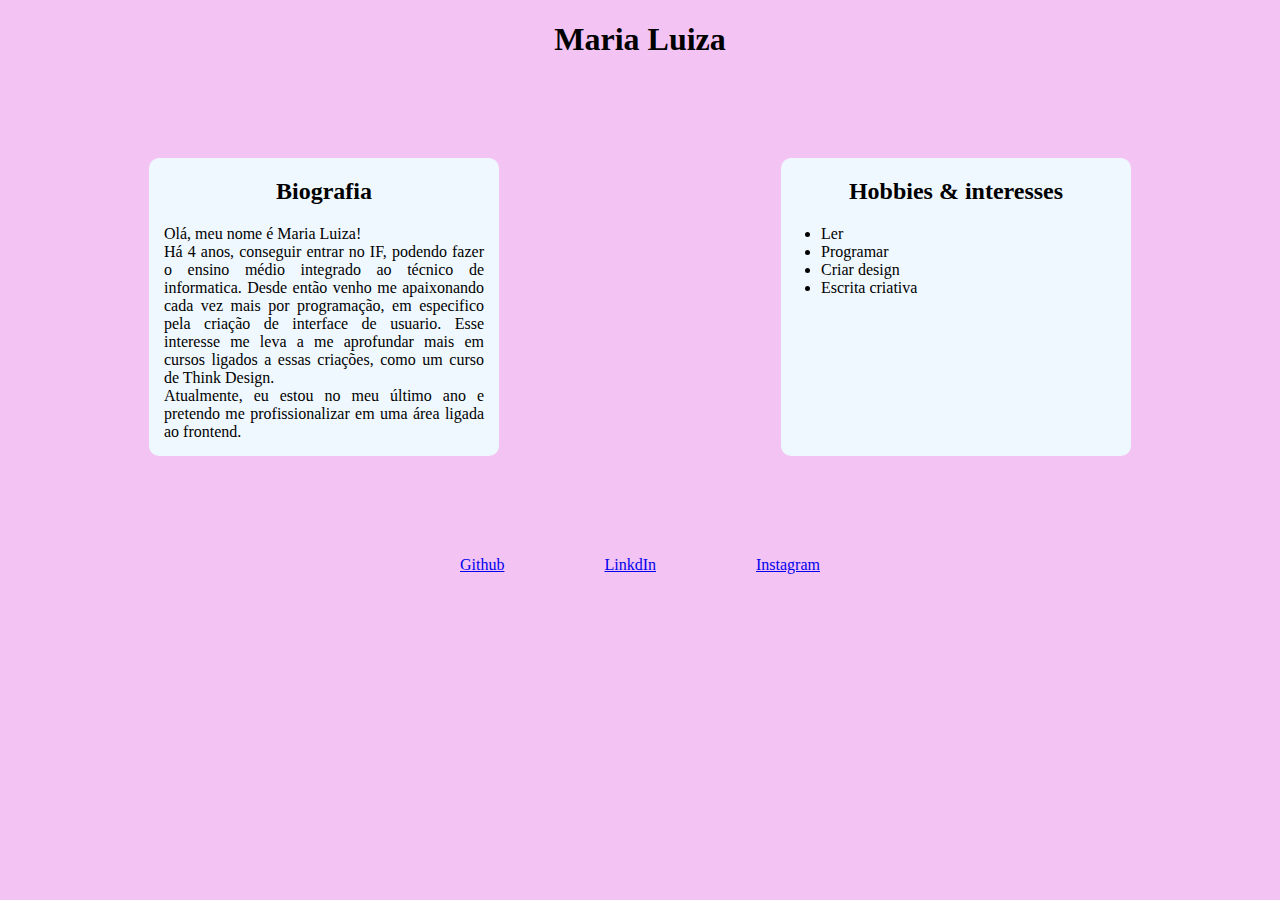
<file: perfil.html>
<!DOCTYPE html>
<html lang="pt-br">
<head>
    <meta charset="UTF-8">
    <meta name="viewport" content="width=device-width, initial-scale=1.0">
    <title> Perfil Profissional</title>
</head>
<body style="background-color: rgb(243, 195, 243);">
    <header style="text-align: center;">
        <h1>Maria Luiza</h1>
    </header>
    
    <main >
        <section style="display: flex; justify-content: space-around; margin-top: 100px;">
            <article style="width: 350px; background-color: aliceblue; border-radius: 10px;">
                <h2 style=" text-align: center;">Biografia</h2>
                <p style="text-align: justify; margin: 15px;">Olá, meu nome é Maria Luiza! <br/> 
                    Há 4 anos, conseguir entrar no IF, podendo fazer o ensino médio integrado ao técnico de informatica. Desde então venho me apaixonando cada vez mais por programação, 
                    em especifico pela criação de interface de usuario. Esse interesse me leva a me aprofundar mais em cursos ligados a essas criações, como um curso de Think Design. <br/>
                    Atualmente, eu estou no meu último ano e pretendo me profissionalizar em uma área ligada ao frontend. </p>
            </article>
            <article style="width: 350px; background-color: aliceblue; border-radius: 10px;">
                <h2 style=" text-align: center;">Hobbies & interesses</h2>
                <ul>
                    <li>Ler</li>
                    <li>Programar</li>
                    <li>Criar design</li>
                    <li>Escrita criativa</li>
                </ul>
            </article>
        </section>
    </main>
    <footer style="display: flex; justify-content: center; margin-top: 100px;">
        <a href="#">Github</a>
        <a href="#" style="margin-left: 100px;" >LinkdIn</a>
        <a href="#" style="margin-left: 100px;">Instagram</a>
    </footer>
</body>
</html>
</file>
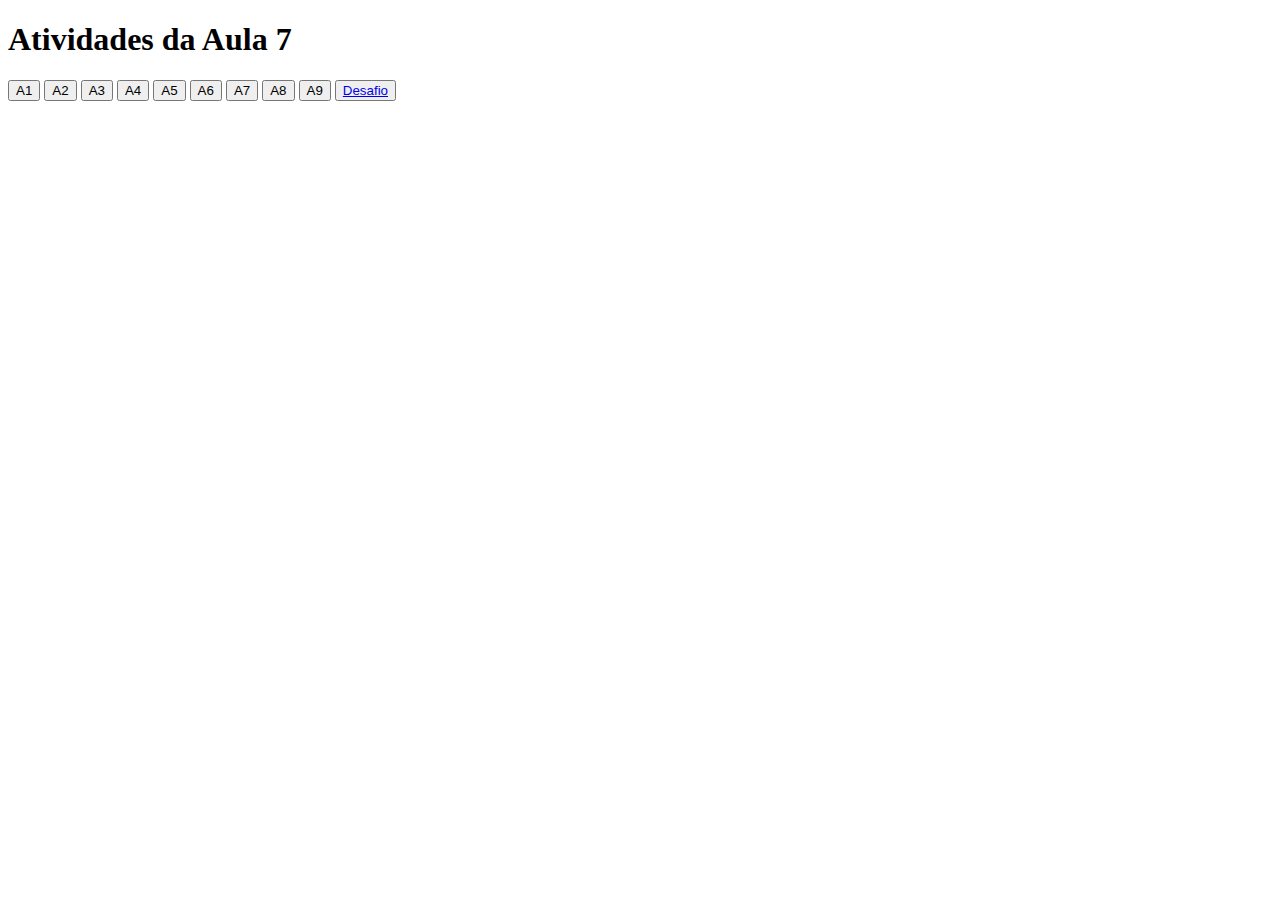
<file: aula10/atividades.html>
<!DOCTYPE html>
<html lang="en">
<head>
    <meta charset="UTF-8">
    <meta name="viewport" content="width=device-width, initial-scale=1.0">
    <title>Atividades da Aula 7</title>
</head>
<body>
    <h1>Atividades da Aula 7</h1>
    <button type="submit" id="A1">A1</button>
    <button type="submit" id="A2">A2</button>
    <button type="submit" id="A3">A3</button>
    <button type="submit" id="A4">A4</button>
    <button type="submit" id="A5">A5</button>
    <button type="submit" id="A6">A6</button>
    <button type="submit" id="A7">A7</button>
    <button type="submit" id="A8">A8</button>
    <button type="submit" id="A9">A9</button>
    <button> <a href="d.html">Desafio</a></button>
    <script src="a.js"></script>
</body>
</html>
</file>
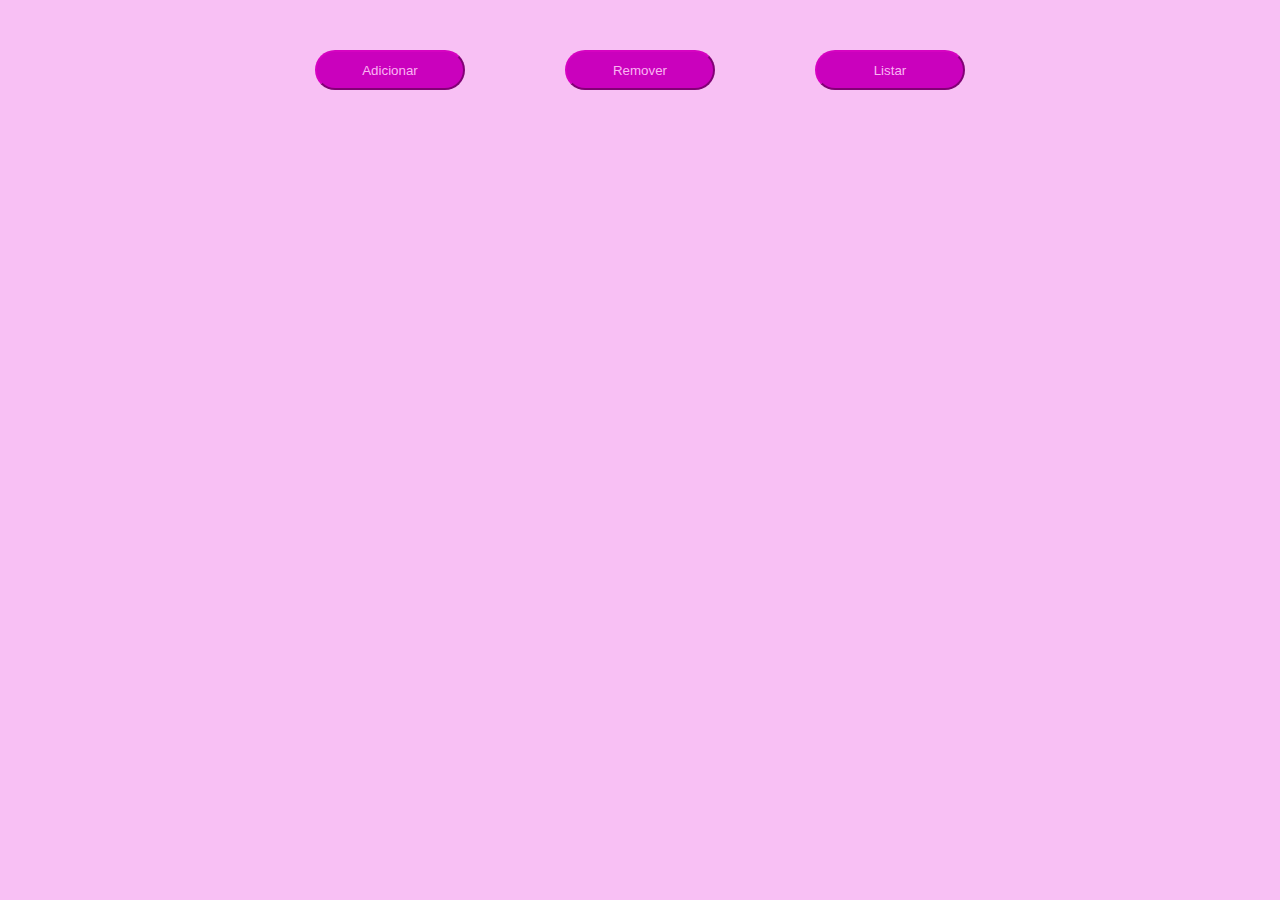
<file: aula10/d.html>
<!DOCTYPE html>
<html lang="en">

<head>
    <meta charset="UTF-8">
    <meta name="viewport" content="width=device-width, initial-scale=1.0">
    <title>Document</title>
</head>
<style>
    * {
        margin: 0;
        box-sizing: border-box;
    }

    body {
        background-color: #f8c0f4;
        margin-top: 50px;
    }

    .botoes {
        display: flex;
        justify-content: center;
        gap: 100px;
    }

    button {
        height: 40px;
        width: 150px;
        border-radius: 1000px;
        border-color: #d603c1;
        color: #fab4f3;
        background-color: #ca01bd;
    }

    .h{
        display: flex;
        justify-content: center;
        margin-top: 50px;
    }
    ul {
        list-style: none;
        margin-top: 20px;
        width: 300px;
        padding: 0;
    }

    li {
        background-color: white;
        padding: 10px;
        margin-bottom: 8px;
        border-radius: 5px;
        text-transform: capitalize;
        border-color: #d603c1;
    }
</style>

<body>
    <div class="botoes">
        <button id="adicionar">Adicionar</button>
        <button id="remover">Remover</button>
        <button id="listar">Listar</button>
    </div>

    <div class="h"><ul id="lista"></ul></div>

    <script>
        let compras = [];
        let ul = document.getElementById('lista')
        ul.innerHTML = "";

        let x = prompt('Bem-Vindo(a) ao Rose. O que gostaria de comprar hoje? Se já tiver acabado a lista, digite s.');

        while (x !== 's' && x !== 'S') {
            compras.push(x.toLowerCase());
            x = prompt('Qual item você gostaria? Se já tiver acabado a lista, digite s.'.toLowerCase());
        }

        for (let item = 0; item < compras.length; item++) {
            let li = document.createElement('li');
            li.textContent = compras[item];
            ul.appendChild(li);
        }


        document.getElementById('remover').addEventListener('click', function () {
            let remover = prompt('Remover qual item? (Digite o nome do produto)').toLowerCase();
            let itemEscolhido = compras.indexOf(remover);
            if (itemEscolhido !== -1) {
                compras.splice(itemEscolhido, 1);
            } else {
                alert("Item não encontrado.");
            }
            ul.innerHTML = "";
            for (let item = 0; item < compras.length; item++) {
                let li = document.createElement('li');
                li.textContent = compras[item];
                ul.appendChild(li);
            }
        })

        document.getElementById('adicionar').addEventListener('click', function () {
            let adicionar = prompt('Adicionar qual?').toLowerCase();
            compras.push(adicionar);
            ul.innerHTML = "";
            for (let item = 0; item < compras.length; item++) {
                let li = document.createElement('li');
                li.textContent = compras[item];
                ul.appendChild(li);
            }
        })

        document.getElementById('listar').addEventListener('click', function () {
            ul.innerHTML = "";
            for (let item = 0; item < compras.length; item++) {
                let li = document.createElement('li');
                li.textContent = compras[item];
                ul.appendChild(li);
            }
        }
        )
    </script>
</body>

</html>
</file>
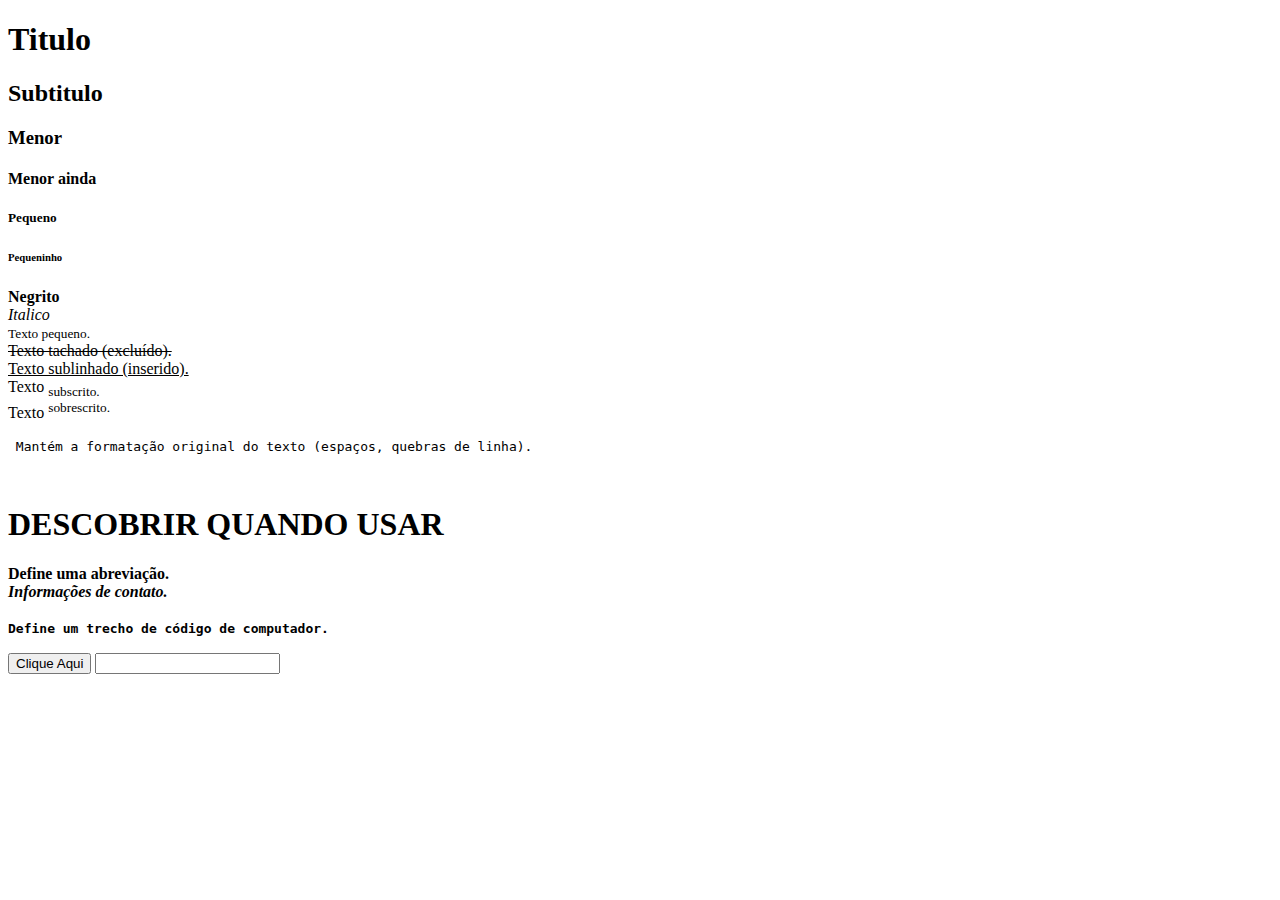
<file: Aula2/teste.html>
<!DOCTYPE html>
<html lang="pt-br">
<head>
    <meta charset="UTF-8">
    <meta name="viewport" content="width=device-width, initial-scale=1.0">
    <title>Aula 2</title>
</head>
<body>
    
    <h1>Titulo</h1>
    <h2>Subtitulo</h2>
    <h3>Menor</h3>
    <h4>Menor ainda</h4>
    <h5>Pequeno</h5>
    <h6>Pequeninho</h6>

    <p>
        <b>Negrito</b> <br />
        <i>Italico</i> <br />

        <small> Texto pequeno. </small> <br />
        <del> Texto tachado (excluído).</del> <br />
        <ins> Texto sublinhado (inserido).</ins> <br />
        Texto <sub> subscrito.</sub> <br />
        Texto <sup> sobrescrito.</sup> <br />
        <pre> Mantém a formatação original do texto (espaços, quebras de linha).</pre> <br />
        
        <b>
            <h1>DESCOBRIR QUANDO USAR</h1>
            <abbr>Define uma abreviação.</abbr> <br />
            <address>Informações de contato.</address> <br />
            <code> Define um trecho de código de computador.</code> <br /></b>
            
        </p>

    <button>Clique Aqui</button>
    <input type = "text" >

</body>
</html>
</file>
<file: Aula6Ati/ecommece/assets/css/style.css>
body {
    margin-top: 0;
    margin-left: 0;
    background-color: lightblue;
    font-family: Arial, Helvetica, sans-serif;
}

h1, h2{
    text-align: center;
    font-size: 80px;
    line-height: 120px;
    color:  rgb(0, 103, 172);
}


/*BANNER*/
header {
    position: relative;
    display: inline-block;
    width: 100%;
    height: 560px;
}

header img {
    width: 100%;
    height: 560px;
}

#texto-banner h1 {
    position: absolute;
    top: 30%;
    right: 1%;
    transform: translate(-50%, -50%);
    font-size: 80px;
    color: rgb(204, 236, 247);
    -webkit-text-stroke-width: 3px;
    -webkit-text-stroke-color: rgb(0, 103, 172);
}

#texto-banner p {
    position: absolute;
    top: 50%;
    right: 0.2%;
    transform: translate(-50%, -50%);
    font-size: 30px;
    color: rgb(0, 0, 0);
    font-size: 40px;
    -webkit-text-stroke-width: 1px;
    -webkit-text-stroke-color: rgb(255, 255, 255);
}



.opcoes-caixa {
    width: 280px;
    height: 420px;
    background-color: #54a9ee;
    border-radius: 30px;
    border-color: rgb(0, 103, 172);
    border-style: groove;
}

.opcoes {
    position: relative;
    display: flex;
    flex-wrap: wrap;
    gap: 180px;
    top: 70px;
    left: 70px;
    width: 100%;
}

.opcoes img {
    width: 230px;
    height: 230px;
    border-radius: 30px;
    margin-top: 10px;
    margin-left: 25px;
}

.opcoes p {
    font-size: 20px;
    margin-left: 20px;
}

#preco {
    font-weight: bold;
}

footer{
    height: 100px;
    background-color: rgb(0, 103, 172);
    display: flex;
    justify-content: space-around;
    font-size: 25px;
    margin-top: 200px;
}

footer img{
    height: 20px;
    width: 20px;
    gap: 40px;
}
</file>
